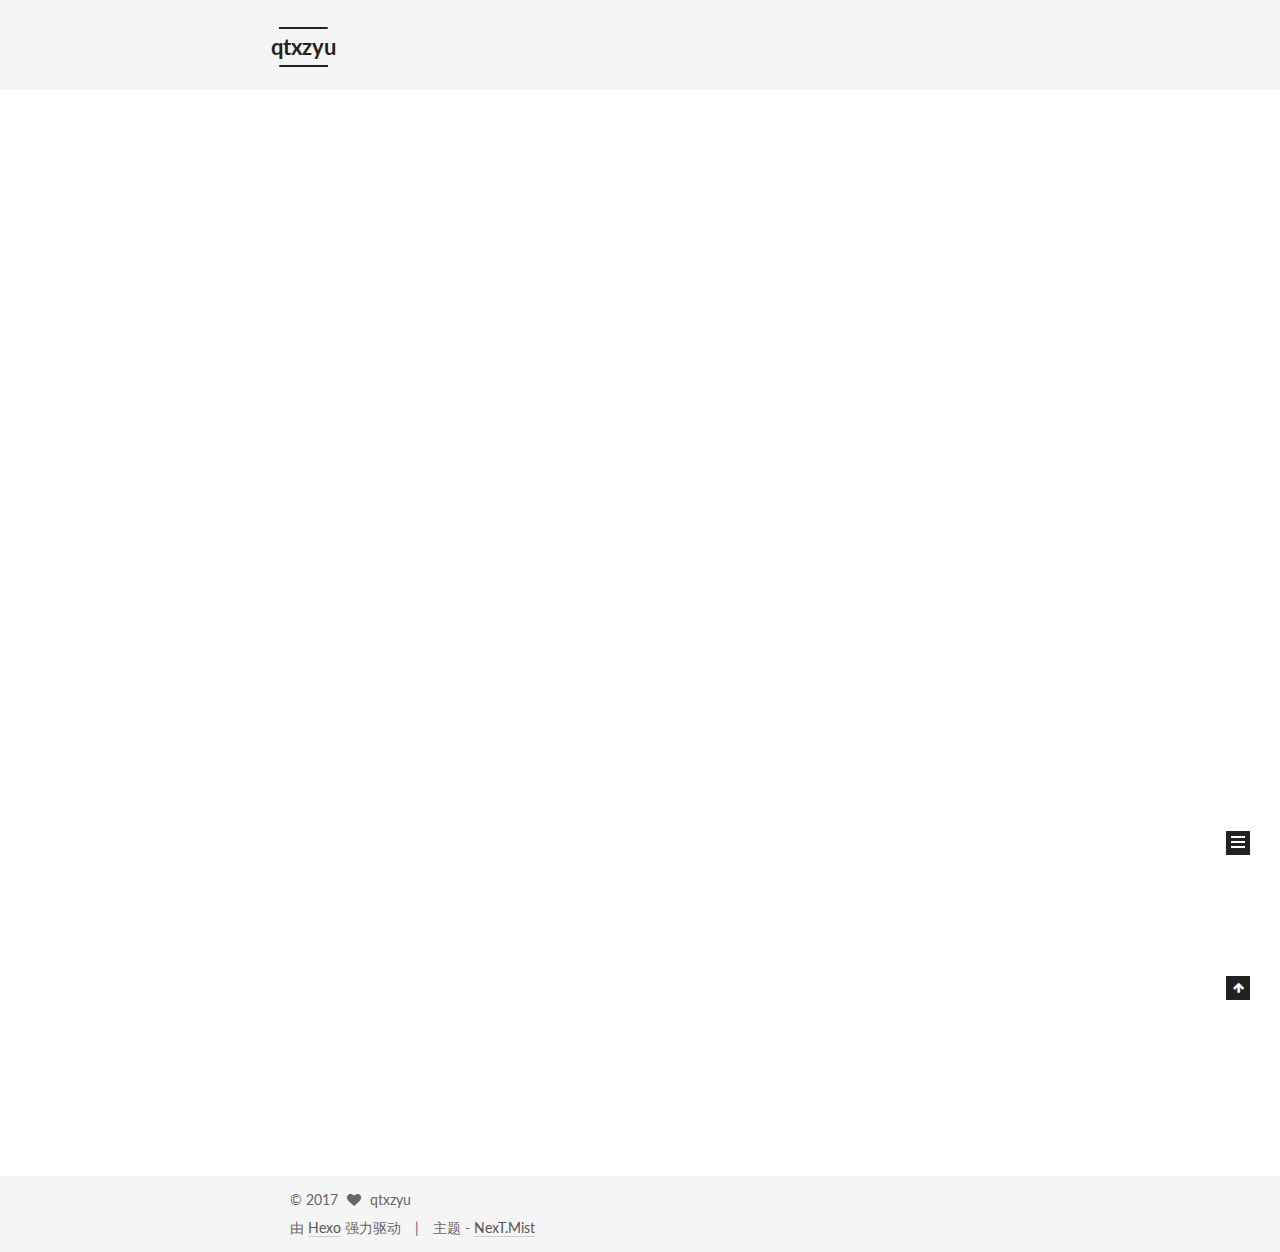
<file: index.html>
<!DOCTYPE html>



  


<html class="theme-next mist use-motion" lang="zh-Hans">
<head>
  <meta charset="UTF-8"/>
<meta http-equiv="X-UA-Compatible" content="IE=edge" />
<meta name="viewport" content="width=device-width, initial-scale=1, maximum-scale=1"/>
<meta name="theme-color" content="#222">









<meta http-equiv="Cache-Control" content="no-transform" />
<meta http-equiv="Cache-Control" content="no-siteapp" />















  
  
  <link href="/lib/fancybox/source/jquery.fancybox.css?v=2.1.5" rel="stylesheet" type="text/css" />




  
  
  
  

  
    
    
  

  

  

  

  

  
    
    
    <link href="//fonts.googleapis.com/css?family=Lato:300,300italic,400,400italic,700,700italic&subset=latin,latin-ext" rel="stylesheet" type="text/css">
  






<link href="/lib/font-awesome/css/font-awesome.min.css?v=4.6.2" rel="stylesheet" type="text/css" />

<link href="/css/main.css?v=5.1.2" rel="stylesheet" type="text/css" />


  <meta name="keywords" content="Hexo, NexT" />








  <link rel="shortcut icon" type="image/x-icon" href="/favicon.ico?v=5.1.2" />






<meta property="og:type" content="website">
<meta property="og:title" content="qtxzyu">
<meta property="og:url" content="http://yoursite.com/index.html">
<meta property="og:site_name" content="qtxzyu">
<meta property="og:locale" content="zh-Hans">
<meta name="twitter:card" content="summary">
<meta name="twitter:title" content="qtxzyu">



<script type="text/javascript" id="hexo.configurations">
  var NexT = window.NexT || {};
  var CONFIG = {
    root: '/',
    scheme: 'Mist',
    sidebar: {"position":"left","display":"post","offset":12,"offset_float":12,"b2t":false,"scrollpercent":false,"onmobile":false},
    fancybox: true,
    tabs: true,
    motion: true,
    duoshuo: {
      userId: '0',
      author: '博主'
    },
    algolia: {
      applicationID: '',
      apiKey: '',
      indexName: '',
      hits: {"per_page":10},
      labels: {"input_placeholder":"Search for Posts","hits_empty":"We didn't find any results for the search: ${query}","hits_stats":"${hits} results found in ${time} ms"}
    }
  };
</script>



  <link rel="canonical" href="http://yoursite.com/"/>





  <title>qtxzyu</title>
  














</head>

<body itemscope itemtype="http://schema.org/WebPage" lang="zh-Hans">

  
  
    
  

  <div class="container sidebar-position-left 
   page-home 
 ">
    <div class="headband"></div>

    <header id="header" class="header" itemscope itemtype="http://schema.org/WPHeader">
      <div class="header-inner"><div class="site-brand-wrapper">
  <div class="site-meta ">
    

    <div class="custom-logo-site-title">
      <a href="/"  class="brand" rel="start">
        <span class="logo-line-before"><i></i></span>
        <span class="site-title">qtxzyu</span>
        <span class="logo-line-after"><i></i></span>
      </a>
    </div>
      
        <p class="site-subtitle"></p>
      
  </div>

  <div class="site-nav-toggle">
    <button>
      <span class="btn-bar"></span>
      <span class="btn-bar"></span>
      <span class="btn-bar"></span>
    </button>
  </div>
</div>

<nav class="site-nav">
  

  
    <ul id="menu" class="menu">
      
        
        <li class="menu-item menu-item-home">
          <a href="/" rel="section">
            
              <i class="menu-item-icon fa fa-fw fa-home"></i> <br />
            
            首页
          </a>
        </li>
      
        
        <li class="menu-item menu-item-archives">
          <a href="/archives/" rel="section">
            
              <i class="menu-item-icon fa fa-fw fa-archive"></i> <br />
            
            归档
          </a>
        </li>
      
        
        <li class="menu-item menu-item-tags">
          <a href="/tags/" rel="section">
            
              <i class="menu-item-icon fa fa-fw fa-tags"></i> <br />
            
            标签
          </a>
        </li>
      

      
    </ul>
  

  
</nav>



 </div>
    </header>

    <main id="main" class="main">
      <div class="main-inner">
        <div class="content-wrap">
          <div id="content" class="content">
            
  <section id="posts" class="posts-expand">
    
      

  

  
  
  

  <article class="post post-type-normal" itemscope itemtype="http://schema.org/Article">
  
  
  
  <div class="post-block">
    <link itemprop="mainEntityOfPage" href="http://yoursite.com/2017/12/07/hello-world/">

    <span hidden itemprop="author" itemscope itemtype="http://schema.org/Person">
      <meta itemprop="name" content="qtxzyu">
      <meta itemprop="description" content="">
      <meta itemprop="image" content="/uploads/avatar.jpg">
    </span>

    <span hidden itemprop="publisher" itemscope itemtype="http://schema.org/Organization">
      <meta itemprop="name" content="qtxzyu">
    </span>

    
      <header class="post-header">

        
        
          <h1 class="post-title" itemprop="name headline">
                
                <a class="post-title-link" href="/2017/12/07/hello-world/" itemprop="url">Hello World</a></h1>
        

        <div class="post-meta">
          <span class="post-time">
            
              <span class="post-meta-item-icon">
                <i class="fa fa-calendar-o"></i>
              </span>
              
                <span class="post-meta-item-text">发表于</span>
              
              <time title="创建于" itemprop="dateCreated datePublished" datetime="2017-12-07T21:12:26+08:00">
                2017-12-07
              </time>
            

            

            
          </span>

          

          
            
          

          
          

          

          

          

        </div>
      </header>
    

    
    
    
    <div class="post-body" itemprop="articleBody">

      
      

      
        
          
            <p>Welcome to <a href="https://hexo.io/" target="_blank" rel="noopener">Hexo</a>! This is your very first post. Check <a href="https://hexo.io/docs/" target="_blank" rel="noopener">documentation</a> for more info. If you get any problems when using Hexo, you can find the answer in <a href="https://hexo.io/docs/troubleshooting.html" target="_blank" rel="noopener">troubleshooting</a> or you can ask me on <a href="https://github.com/hexojs/hexo/issues" target="_blank" rel="noopener">GitHub</a>.</p>
<h2 id="Quick-Start"><a href="#Quick-Start" class="headerlink" title="Quick Start"></a>Quick Start</h2><h3 id="Create-a-new-post"><a href="#Create-a-new-post" class="headerlink" title="Create a new post"></a>Create a new post</h3><figure class="highlight bash"><table><tr><td class="gutter"><pre><span class="line">1</span><br></pre></td><td class="code"><pre><span class="line">$ hexo new <span class="string">"My New Post"</span></span><br></pre></td></tr></table></figure>
<p>More info: <a href="https://hexo.io/docs/writing.html" target="_blank" rel="noopener">Writing</a></p>
<h3 id="Run-server"><a href="#Run-server" class="headerlink" title="Run server"></a>Run server</h3><figure class="highlight bash"><table><tr><td class="gutter"><pre><span class="line">1</span><br></pre></td><td class="code"><pre><span class="line">$ hexo server</span><br></pre></td></tr></table></figure>
<p>More info: <a href="https://hexo.io/docs/server.html" target="_blank" rel="noopener">Server</a></p>
<h3 id="Generate-static-files"><a href="#Generate-static-files" class="headerlink" title="Generate static files"></a>Generate static files</h3><figure class="highlight bash"><table><tr><td class="gutter"><pre><span class="line">1</span><br></pre></td><td class="code"><pre><span class="line">$ hexo generate</span><br></pre></td></tr></table></figure>
<p>More info: <a href="https://hexo.io/docs/generating.html" target="_blank" rel="noopener">Generating</a></p>
<h3 id="Deploy-to-remote-sites"><a href="#Deploy-to-remote-sites" class="headerlink" title="Deploy to remote sites"></a>Deploy to remote sites</h3><figure class="highlight bash"><table><tr><td class="gutter"><pre><span class="line">1</span><br></pre></td><td class="code"><pre><span class="line">$ hexo deploy</span><br></pre></td></tr></table></figure>
<p>More info: <a href="https://hexo.io/docs/deployment.html" target="_blank" rel="noopener">Deployment</a></p>

          
        
      
    </div>
    
    
    

    

    

    

    <footer class="post-footer">
      

      

      

      
      
        <div class="post-eof"></div>
      
    </footer>
  </div>
  
  
  
  </article>


    
  </section>

  


          </div>
          


          

        </div>
        
          
  
  <div class="sidebar-toggle">
    <div class="sidebar-toggle-line-wrap">
      <span class="sidebar-toggle-line sidebar-toggle-line-first"></span>
      <span class="sidebar-toggle-line sidebar-toggle-line-middle"></span>
      <span class="sidebar-toggle-line sidebar-toggle-line-last"></span>
    </div>
  </div>

  <aside id="sidebar" class="sidebar">
    
    <div class="sidebar-inner">

      

      

      <section class="site-overview sidebar-panel sidebar-panel-active">
        <div class="site-author motion-element" itemprop="author" itemscope itemtype="http://schema.org/Person">
          <img class="site-author-image" itemprop="image"
               src="/uploads/avatar.jpg"
               alt="qtxzyu" />
          <p class="site-author-name" itemprop="name">qtxzyu</p>
           
              <p class="site-description motion-element" itemprop="description"></p>
          
        </div>
        <nav class="site-state motion-element">

          
            <div class="site-state-item site-state-posts">
              <a href="/archives/">
                <span class="site-state-item-count">1</span>
                <span class="site-state-item-name">日志</span>
              </a>
            </div>
          

          

          

        </nav>

        

        <div class="links-of-author motion-element">
          
        </div>

        
        

        
        

        


      </section>

      

      

    </div>
  </aside>


        
      </div>
    </main>

    <footer id="footer" class="footer">
      <div class="footer-inner">
        <div class="copyright" >
  
  &copy; 
  <span itemprop="copyrightYear">2017</span>
  <span class="with-love">
    <i class="fa fa-heart"></i>
  </span>
  <span class="author" itemprop="copyrightHolder">qtxzyu</span>
</div>


<div class="powered-by">
  由 <a class="theme-link" href="https://hexo.io">Hexo</a> 强力驱动
</div>

<div class="theme-info">
  主题 -
  <a class="theme-link" href="https://github.com/iissnan/hexo-theme-next">
    NexT.Mist
  </a>
</div>


        

        
      </div>
    </footer>

    
      <div class="back-to-top">
        <i class="fa fa-arrow-up"></i>
        
      </div>
    

  </div>

  

<script type="text/javascript">
  if (Object.prototype.toString.call(window.Promise) !== '[object Function]') {
    window.Promise = null;
  }
</script>









  












  
  <script type="text/javascript" src="/lib/jquery/index.js?v=2.1.3"></script>

  
  <script type="text/javascript" src="/lib/fastclick/lib/fastclick.min.js?v=1.0.6"></script>

  
  <script type="text/javascript" src="/lib/jquery_lazyload/jquery.lazyload.js?v=1.9.7"></script>

  
  <script type="text/javascript" src="/lib/velocity/velocity.min.js?v=1.2.1"></script>

  
  <script type="text/javascript" src="/lib/velocity/velocity.ui.min.js?v=1.2.1"></script>

  
  <script type="text/javascript" src="/lib/fancybox/source/jquery.fancybox.pack.js?v=2.1.5"></script>


  


  <script type="text/javascript" src="/js/src/utils.js?v=5.1.2"></script>

  <script type="text/javascript" src="/js/src/motion.js?v=5.1.2"></script>



  
  

  
    <script type="text/javascript" src="/js/src/scrollspy.js?v=5.1.2"></script>
<script type="text/javascript" src="/js/src/post-details.js?v=5.1.2"></script>

  

  


  <script type="text/javascript" src="/js/src/bootstrap.js?v=5.1.2"></script>



  


  




	





  





  






  





  

  

  

  

  

  

</body>
</html>
</file>
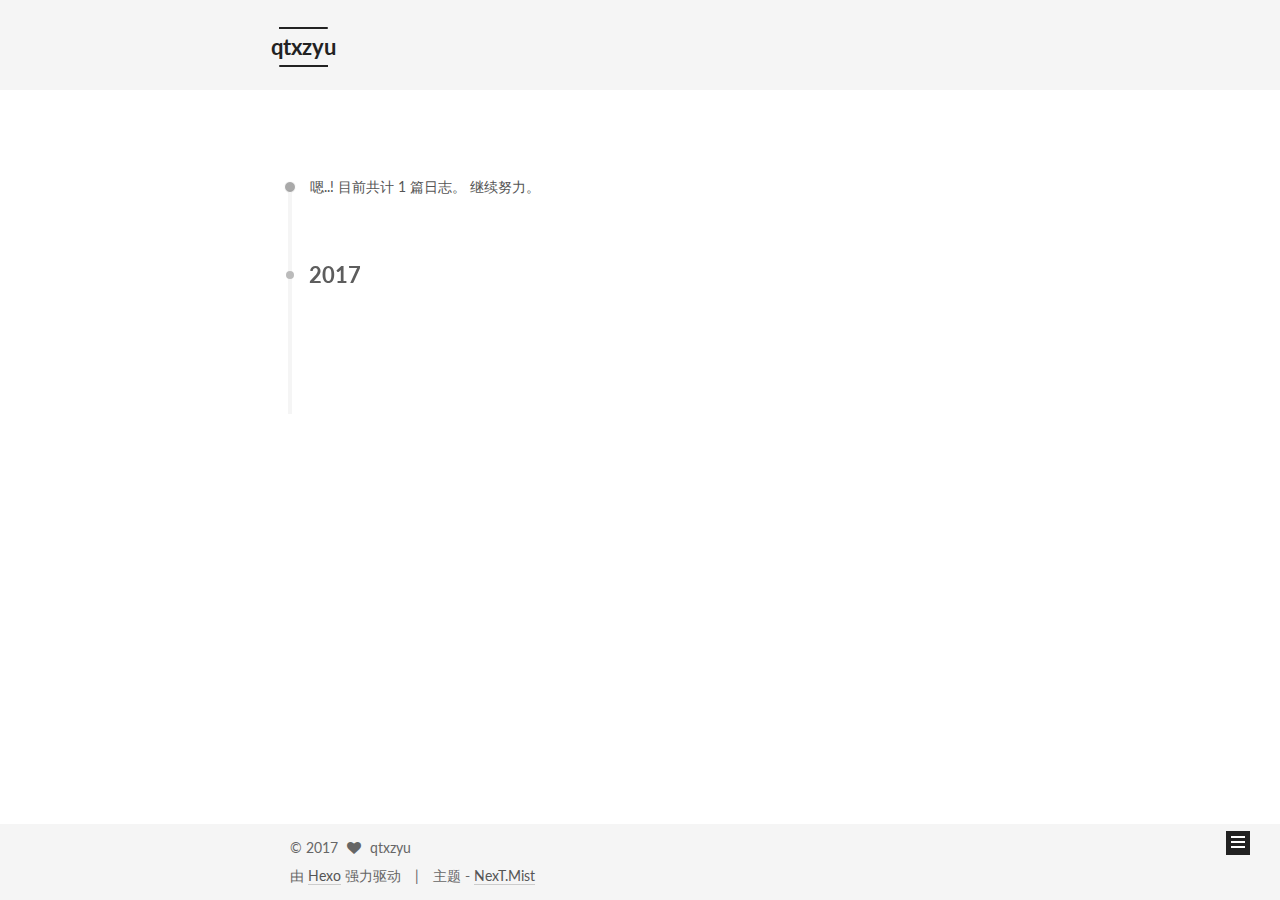
<file: archives/index.html>
<!DOCTYPE html>



  


<html class="theme-next mist use-motion" lang="zh-Hans">
<head>
  <meta charset="UTF-8"/>
<meta http-equiv="X-UA-Compatible" content="IE=edge" />
<meta name="viewport" content="width=device-width, initial-scale=1, maximum-scale=1"/>
<meta name="theme-color" content="#222">









<meta http-equiv="Cache-Control" content="no-transform" />
<meta http-equiv="Cache-Control" content="no-siteapp" />















  
  
  <link href="/lib/fancybox/source/jquery.fancybox.css?v=2.1.5" rel="stylesheet" type="text/css" />




  
  
  
  

  
    
    
  

  

  

  

  

  
    
    
    <link href="//fonts.googleapis.com/css?family=Lato:300,300italic,400,400italic,700,700italic&subset=latin,latin-ext" rel="stylesheet" type="text/css">
  






<link href="/lib/font-awesome/css/font-awesome.min.css?v=4.6.2" rel="stylesheet" type="text/css" />

<link href="/css/main.css?v=5.1.2" rel="stylesheet" type="text/css" />


  <meta name="keywords" content="Hexo, NexT" />








  <link rel="shortcut icon" type="image/x-icon" href="/favicon.ico?v=5.1.2" />






<meta property="og:type" content="website">
<meta property="og:title" content="qtxzyu">
<meta property="og:url" content="http://yoursite.com/archives/index.html">
<meta property="og:site_name" content="qtxzyu">
<meta property="og:locale" content="zh-Hans">
<meta name="twitter:card" content="summary">
<meta name="twitter:title" content="qtxzyu">



<script type="text/javascript" id="hexo.configurations">
  var NexT = window.NexT || {};
  var CONFIG = {
    root: '/',
    scheme: 'Mist',
    sidebar: {"position":"left","display":"post","offset":12,"offset_float":12,"b2t":false,"scrollpercent":false,"onmobile":false},
    fancybox: true,
    tabs: true,
    motion: true,
    duoshuo: {
      userId: '0',
      author: '博主'
    },
    algolia: {
      applicationID: '',
      apiKey: '',
      indexName: '',
      hits: {"per_page":10},
      labels: {"input_placeholder":"Search for Posts","hits_empty":"We didn't find any results for the search: ${query}","hits_stats":"${hits} results found in ${time} ms"}
    }
  };
</script>



  <link rel="canonical" href="http://yoursite.com/archives/"/>





  <title>归档 | qtxzyu</title>
  














</head>

<body itemscope itemtype="http://schema.org/WebPage" lang="zh-Hans">

  
  
    
  

  <div class="container sidebar-position-left  page-archive  ">
    <div class="headband"></div>

    <header id="header" class="header" itemscope itemtype="http://schema.org/WPHeader">
      <div class="header-inner"><div class="site-brand-wrapper">
  <div class="site-meta ">
    

    <div class="custom-logo-site-title">
      <a href="/"  class="brand" rel="start">
        <span class="logo-line-before"><i></i></span>
        <span class="site-title">qtxzyu</span>
        <span class="logo-line-after"><i></i></span>
      </a>
    </div>
      
        <p class="site-subtitle"></p>
      
  </div>

  <div class="site-nav-toggle">
    <button>
      <span class="btn-bar"></span>
      <span class="btn-bar"></span>
      <span class="btn-bar"></span>
    </button>
  </div>
</div>

<nav class="site-nav">
  

  
    <ul id="menu" class="menu">
      
        
        <li class="menu-item menu-item-home">
          <a href="/" rel="section">
            
              <i class="menu-item-icon fa fa-fw fa-home"></i> <br />
            
            首页
          </a>
        </li>
      
        
        <li class="menu-item menu-item-archives">
          <a href="/archives/" rel="section">
            
              <i class="menu-item-icon fa fa-fw fa-archive"></i> <br />
            
            归档
          </a>
        </li>
      
        
        <li class="menu-item menu-item-tags">
          <a href="/tags/" rel="section">
            
              <i class="menu-item-icon fa fa-fw fa-tags"></i> <br />
            
            标签
          </a>
        </li>
      

      
    </ul>
  

  
</nav>



 </div>
    </header>

    <main id="main" class="main">
      <div class="main-inner">
        <div class="content-wrap">
          <div id="content" class="content">
            

  
  
  
  <div class="post-block archive">
    <div id="posts" class="posts-collapse">
      <span class="archive-move-on"></span>

      <span class="archive-page-counter">
        
        
        
          
        
        嗯..! 目前共计 1 篇日志。 继续努力。
      </span>

      

        
        
        

        
          
          <div class="collection-title">
            <h2 class="archive-year motion-element" id="archive-year-2017">2017</h2>
          </div>
        
        

        

  <article class="post post-type-normal" itemscope itemtype="http://schema.org/Article">
    <header class="post-header">

      <h2 class="post-title">
        
            <a class="post-title-link" href="/2017/12/07/hello-world/" itemprop="url">
              
                <span itemprop="name">Hello World</span>
              
            </a>
        
      </h2>

      <div class="post-meta">
        <time class="post-time" itemprop="dateCreated"
              datetime="2017-12-07T21:12:26+08:00"
              content="2017-12-07" >
          12-07
        </time>
      </div>

    </header>
  </article>



      

    </div>
  </div>
  
  
  

  



          </div>
          


          

        </div>
        
          
  
  <div class="sidebar-toggle">
    <div class="sidebar-toggle-line-wrap">
      <span class="sidebar-toggle-line sidebar-toggle-line-first"></span>
      <span class="sidebar-toggle-line sidebar-toggle-line-middle"></span>
      <span class="sidebar-toggle-line sidebar-toggle-line-last"></span>
    </div>
  </div>

  <aside id="sidebar" class="sidebar">
    
    <div class="sidebar-inner">

      

      

      <section class="site-overview sidebar-panel sidebar-panel-active">
        <div class="site-author motion-element" itemprop="author" itemscope itemtype="http://schema.org/Person">
          <img class="site-author-image" itemprop="image"
               src="/uploads/avatar.jpg"
               alt="qtxzyu" />
          <p class="site-author-name" itemprop="name">qtxzyu</p>
           
              <p class="site-description motion-element" itemprop="description"></p>
          
        </div>
        <nav class="site-state motion-element">

          
            <div class="site-state-item site-state-posts">
              <a href="/archives/">
                <span class="site-state-item-count">1</span>
                <span class="site-state-item-name">日志</span>
              </a>
            </div>
          

          

          

        </nav>

        

        <div class="links-of-author motion-element">
          
        </div>

        
        

        
        

        


      </section>

      

      

    </div>
  </aside>


        
      </div>
    </main>

    <footer id="footer" class="footer">
      <div class="footer-inner">
        <div class="copyright" >
  
  &copy; 
  <span itemprop="copyrightYear">2017</span>
  <span class="with-love">
    <i class="fa fa-heart"></i>
  </span>
  <span class="author" itemprop="copyrightHolder">qtxzyu</span>
</div>


<div class="powered-by">
  由 <a class="theme-link" href="https://hexo.io">Hexo</a> 强力驱动
</div>

<div class="theme-info">
  主题 -
  <a class="theme-link" href="https://github.com/iissnan/hexo-theme-next">
    NexT.Mist
  </a>
</div>


        

        
      </div>
    </footer>

    
      <div class="back-to-top">
        <i class="fa fa-arrow-up"></i>
        
      </div>
    

  </div>

  

<script type="text/javascript">
  if (Object.prototype.toString.call(window.Promise) !== '[object Function]') {
    window.Promise = null;
  }
</script>









  












  
  <script type="text/javascript" src="/lib/jquery/index.js?v=2.1.3"></script>

  
  <script type="text/javascript" src="/lib/fastclick/lib/fastclick.min.js?v=1.0.6"></script>

  
  <script type="text/javascript" src="/lib/jquery_lazyload/jquery.lazyload.js?v=1.9.7"></script>

  
  <script type="text/javascript" src="/lib/velocity/velocity.min.js?v=1.2.1"></script>

  
  <script type="text/javascript" src="/lib/velocity/velocity.ui.min.js?v=1.2.1"></script>

  
  <script type="text/javascript" src="/lib/fancybox/source/jquery.fancybox.pack.js?v=2.1.5"></script>


  


  <script type="text/javascript" src="/js/src/utils.js?v=5.1.2"></script>

  <script type="text/javascript" src="/js/src/motion.js?v=5.1.2"></script>



  
  

  
  
    <script type="text/javascript" id="motion.page.archive">
      $('.archive-year').velocity('transition.slideLeftIn');
    </script>
  


  


  <script type="text/javascript" src="/js/src/bootstrap.js?v=5.1.2"></script>



  


  




	





  





  






  





  

  

  

  

  

  

</body>
</html>
</file>
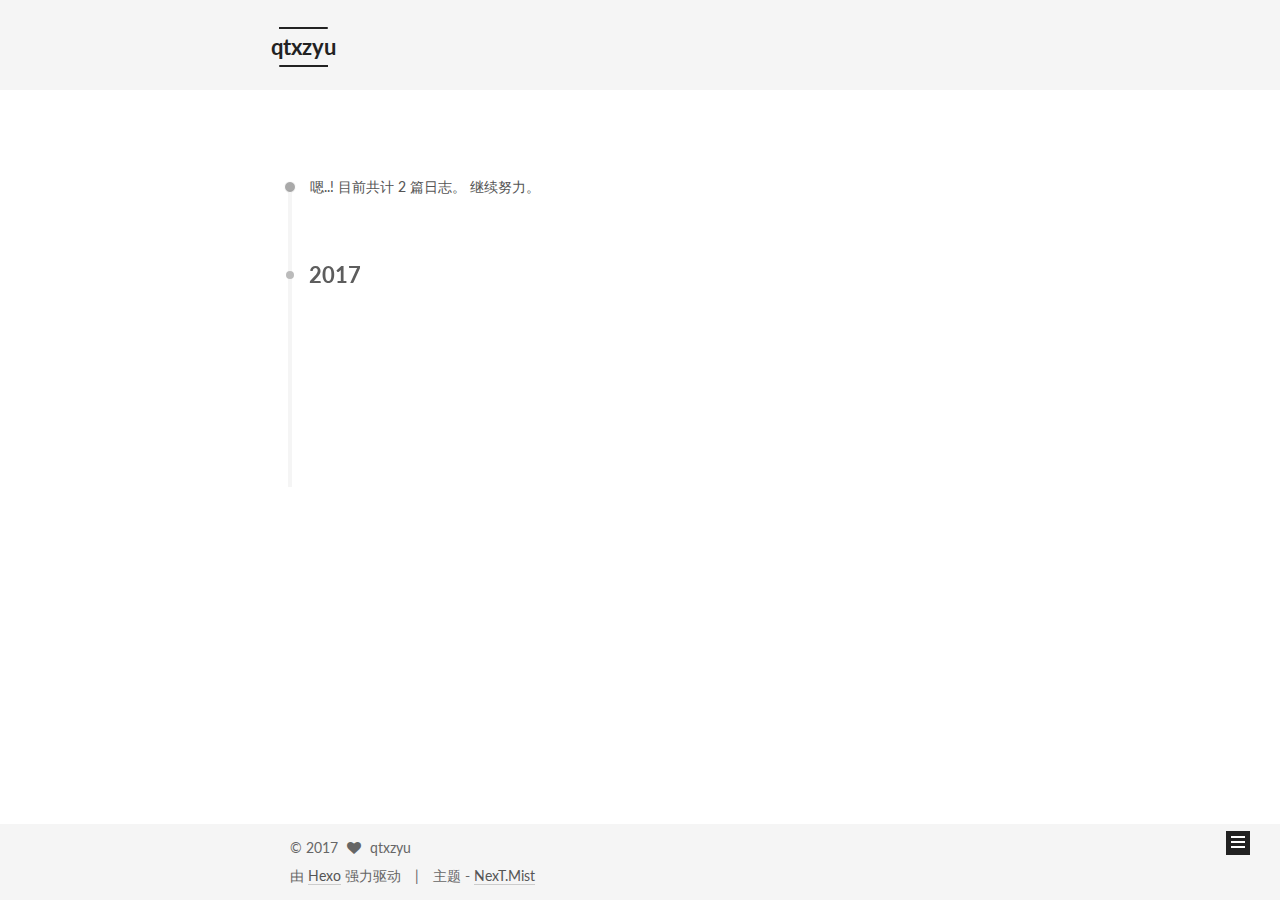
<file: archives/2017/index.html>
<!DOCTYPE html>



  


<html class="theme-next mist use-motion" lang="zh-Hans">
<head>
  <meta charset="UTF-8"/>
<meta http-equiv="X-UA-Compatible" content="IE=edge" />
<meta name="viewport" content="width=device-width, initial-scale=1, maximum-scale=1"/>
<meta name="theme-color" content="#222">









<meta http-equiv="Cache-Control" content="no-transform" />
<meta http-equiv="Cache-Control" content="no-siteapp" />















  
  
  <link href="/lib/fancybox/source/jquery.fancybox.css?v=2.1.5" rel="stylesheet" type="text/css" />




  
  
  
  

  
    
    
  

  

  

  

  

  
    
    
    <link href="//fonts.googleapis.com/css?family=Lato:300,300italic,400,400italic,700,700italic&subset=latin,latin-ext" rel="stylesheet" type="text/css">
  






<link href="/lib/font-awesome/css/font-awesome.min.css?v=4.6.2" rel="stylesheet" type="text/css" />

<link href="/css/main.css?v=5.1.2" rel="stylesheet" type="text/css" />


  <meta name="keywords" content="Hexo, NexT" />








  <link rel="shortcut icon" type="image/x-icon" href="/favicon.ico?v=5.1.2" />






<meta property="og:type" content="website">
<meta property="og:title" content="qtxzyu">
<meta property="og:url" content="http://yoursite.com/archives/2017/index.html">
<meta property="og:site_name" content="qtxzyu">
<meta property="og:locale" content="zh-Hans">
<meta name="twitter:card" content="summary">
<meta name="twitter:title" content="qtxzyu">



<script type="text/javascript" id="hexo.configurations">
  var NexT = window.NexT || {};
  var CONFIG = {
    root: '/',
    scheme: 'Mist',
    sidebar: {"position":"left","display":"post","offset":12,"offset_float":12,"b2t":false,"scrollpercent":false,"onmobile":false},
    fancybox: true,
    tabs: true,
    motion: true,
    duoshuo: {
      userId: '0',
      author: '博主'
    },
    algolia: {
      applicationID: '',
      apiKey: '',
      indexName: '',
      hits: {"per_page":10},
      labels: {"input_placeholder":"Search for Posts","hits_empty":"We didn't find any results for the search: ${query}","hits_stats":"${hits} results found in ${time} ms"}
    }
  };
</script>



  <link rel="canonical" href="http://yoursite.com/archives/2017/"/>





  <title>归档 | qtxzyu</title>
  














</head>

<body itemscope itemtype="http://schema.org/WebPage" lang="zh-Hans">

  
  
    
  

  <div class="container sidebar-position-left  page-archive  ">
    <div class="headband"></div>

    <header id="header" class="header" itemscope itemtype="http://schema.org/WPHeader">
      <div class="header-inner"><div class="site-brand-wrapper">
  <div class="site-meta ">
    

    <div class="custom-logo-site-title">
      <a href="/"  class="brand" rel="start">
        <span class="logo-line-before"><i></i></span>
        <span class="site-title">qtxzyu</span>
        <span class="logo-line-after"><i></i></span>
      </a>
    </div>
      
        <p class="site-subtitle"></p>
      
  </div>

  <div class="site-nav-toggle">
    <button>
      <span class="btn-bar"></span>
      <span class="btn-bar"></span>
      <span class="btn-bar"></span>
    </button>
  </div>
</div>

<nav class="site-nav">
  

  
    <ul id="menu" class="menu">
      
        
        <li class="menu-item menu-item-home">
          <a href="/" rel="section">
            
              <i class="menu-item-icon fa fa-fw fa-home"></i> <br />
            
            首页
          </a>
        </li>
      
        
        <li class="menu-item menu-item-archives">
          <a href="/archives/" rel="section">
            
              <i class="menu-item-icon fa fa-fw fa-archive"></i> <br />
            
            归档
          </a>
        </li>
      
        
        <li class="menu-item menu-item-tags">
          <a href="/tags/" rel="section">
            
              <i class="menu-item-icon fa fa-fw fa-tags"></i> <br />
            
            标签
          </a>
        </li>
      

      
    </ul>
  

  
</nav>



 </div>
    </header>

    <main id="main" class="main">
      <div class="main-inner">
        <div class="content-wrap">
          <div id="content" class="content">
            

  
  
  
  <div class="post-block archive">
    <div id="posts" class="posts-collapse">
      <span class="archive-move-on"></span>

      <span class="archive-page-counter">
        
        
        
          
        
        嗯..! 目前共计 2 篇日志。 继续努力。
      </span>

      

        
        
        

        
          
          <div class="collection-title">
            <h2 class="archive-year motion-element" id="archive-year-2017">2017</h2>
          </div>
        
        

        

  <article class="post post-type-normal" itemscope itemtype="http://schema.org/Article">
    <header class="post-header">

      <h2 class="post-title">
        
            <a class="post-title-link" href="/2017/12/12/Processing-data-for-machine-learning/" itemprop="url">
              
                <span itemprop="name">Processing data for machine learning</span>
              
            </a>
        
      </h2>

      <div class="post-meta">
        <time class="post-time" itemprop="dateCreated"
              datetime="2017-12-12T19:46:12+08:00"
              content="2017-12-12" >
          12-12
        </time>
      </div>

    </header>
  </article>



      

        
        
        

        
        

        

  <article class="post post-type-normal" itemscope itemtype="http://schema.org/Article">
    <header class="post-header">

      <h2 class="post-title">
        
            <a class="post-title-link" href="/2017/12/07/hello-world/" itemprop="url">
              
                <span itemprop="name">Hello World</span>
              
            </a>
        
      </h2>

      <div class="post-meta">
        <time class="post-time" itemprop="dateCreated"
              datetime="2017-12-07T21:12:26+08:00"
              content="2017-12-07" >
          12-07
        </time>
      </div>

    </header>
  </article>



      

    </div>
  </div>
  
  
  

  



          </div>
          


          

        </div>
        
          
  
  <div class="sidebar-toggle">
    <div class="sidebar-toggle-line-wrap">
      <span class="sidebar-toggle-line sidebar-toggle-line-first"></span>
      <span class="sidebar-toggle-line sidebar-toggle-line-middle"></span>
      <span class="sidebar-toggle-line sidebar-toggle-line-last"></span>
    </div>
  </div>

  <aside id="sidebar" class="sidebar">
    
    <div class="sidebar-inner">

      

      

      <section class="site-overview sidebar-panel sidebar-panel-active">
        <div class="site-author motion-element" itemprop="author" itemscope itemtype="http://schema.org/Person">
          <img class="site-author-image" itemprop="image"
               src="/uploads/avatar.jpg"
               alt="qtxzyu" />
          <p class="site-author-name" itemprop="name">qtxzyu</p>
           
              <p class="site-description motion-element" itemprop="description"></p>
          
        </div>
        <nav class="site-state motion-element">

          
            <div class="site-state-item site-state-posts">
              <a href="/archives/">
                <span class="site-state-item-count">2</span>
                <span class="site-state-item-name">日志</span>
              </a>
            </div>
          

          

          
            
            
            <div class="site-state-item site-state-tags">
              
                <span class="site-state-item-count">1</span>
                <span class="site-state-item-name">标签</span>
              
            </div>
          

        </nav>

        

        <div class="links-of-author motion-element">
          
        </div>

        
        

        
        

        


      </section>

      

      

    </div>
  </aside>


        
      </div>
    </main>

    <footer id="footer" class="footer">
      <div class="footer-inner">
        <div class="copyright" >
  
  &copy; 
  <span itemprop="copyrightYear">2017</span>
  <span class="with-love">
    <i class="fa fa-heart"></i>
  </span>
  <span class="author" itemprop="copyrightHolder">qtxzyu</span>
</div>


<div class="powered-by">
  由 <a class="theme-link" href="https://hexo.io">Hexo</a> 强力驱动
</div>

<div class="theme-info">
  主题 -
  <a class="theme-link" href="https://github.com/iissnan/hexo-theme-next">
    NexT.Mist
  </a>
</div>


        

        
      </div>
    </footer>

    
      <div class="back-to-top">
        <i class="fa fa-arrow-up"></i>
        
      </div>
    

  </div>

  

<script type="text/javascript">
  if (Object.prototype.toString.call(window.Promise) !== '[object Function]') {
    window.Promise = null;
  }
</script>









  












  
  <script type="text/javascript" src="/lib/jquery/index.js?v=2.1.3"></script>

  
  <script type="text/javascript" src="/lib/fastclick/lib/fastclick.min.js?v=1.0.6"></script>

  
  <script type="text/javascript" src="/lib/jquery_lazyload/jquery.lazyload.js?v=1.9.7"></script>

  
  <script type="text/javascript" src="/lib/velocity/velocity.min.js?v=1.2.1"></script>

  
  <script type="text/javascript" src="/lib/velocity/velocity.ui.min.js?v=1.2.1"></script>

  
  <script type="text/javascript" src="/lib/fancybox/source/jquery.fancybox.pack.js?v=2.1.5"></script>


  


  <script type="text/javascript" src="/js/src/utils.js?v=5.1.2"></script>

  <script type="text/javascript" src="/js/src/motion.js?v=5.1.2"></script>



  
  

  
  
    <script type="text/javascript" id="motion.page.archive">
      $('.archive-year').velocity('transition.slideLeftIn');
    </script>
  


  


  <script type="text/javascript" src="/js/src/bootstrap.js?v=5.1.2"></script>



  


  




	





  





  






  





  

  

  

  

  

  

</body>
</html>
</file>
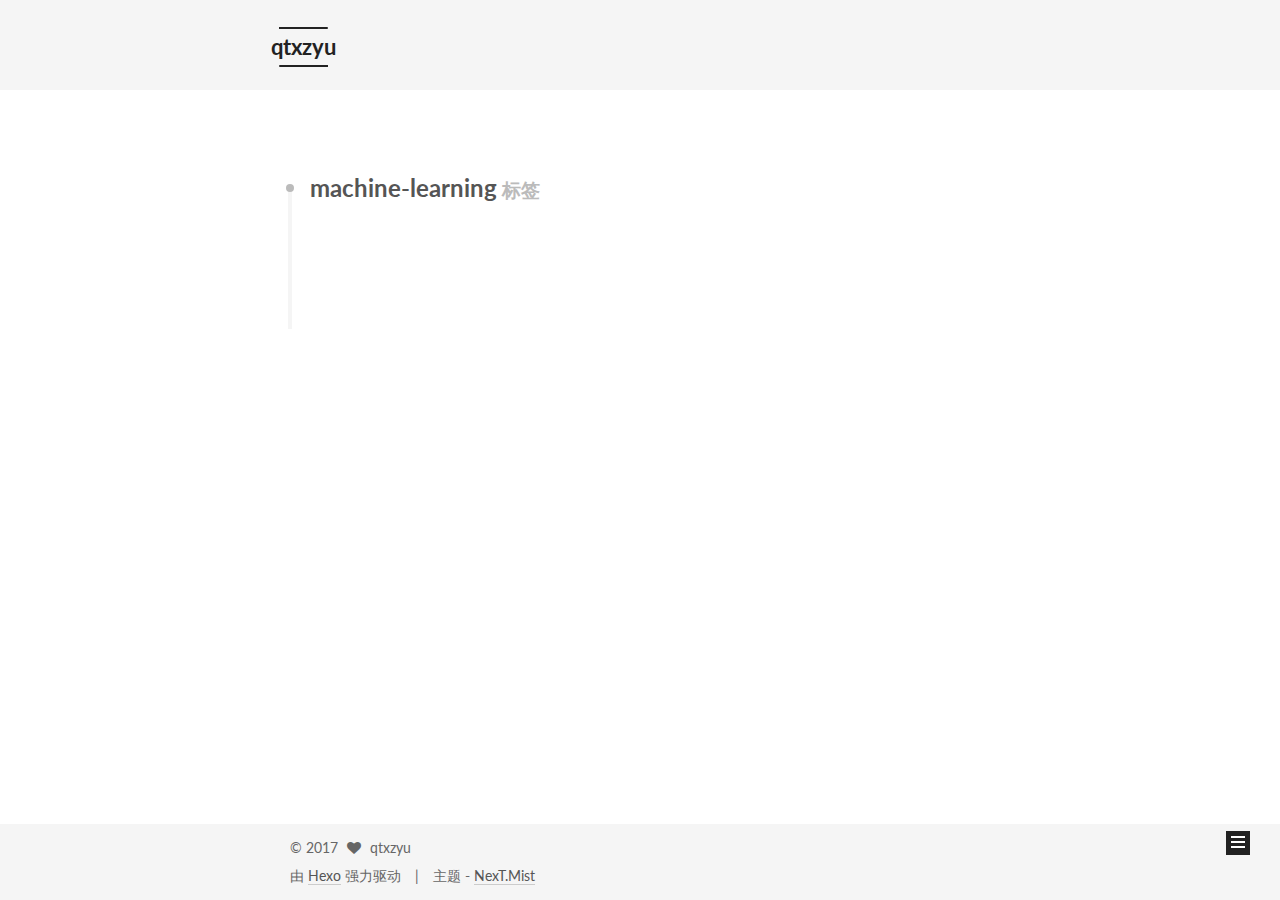
<file: tags/machine-learning/index.html>
<!DOCTYPE html>



  


<html class="theme-next mist use-motion" lang="zh-Hans">
<head>
  <meta charset="UTF-8"/>
<meta http-equiv="X-UA-Compatible" content="IE=edge" />
<meta name="viewport" content="width=device-width, initial-scale=1, maximum-scale=1"/>
<meta name="theme-color" content="#222">









<meta http-equiv="Cache-Control" content="no-transform" />
<meta http-equiv="Cache-Control" content="no-siteapp" />















  
  
  <link href="/lib/fancybox/source/jquery.fancybox.css?v=2.1.5" rel="stylesheet" type="text/css" />




  
  
  
  

  
    
    
  

  

  

  

  

  
    
    
    <link href="//fonts.googleapis.com/css?family=Lato:300,300italic,400,400italic,700,700italic&subset=latin,latin-ext" rel="stylesheet" type="text/css">
  






<link href="/lib/font-awesome/css/font-awesome.min.css?v=4.6.2" rel="stylesheet" type="text/css" />

<link href="/css/main.css?v=5.1.2" rel="stylesheet" type="text/css" />


  <meta name="keywords" content="Hexo, NexT" />








  <link rel="shortcut icon" type="image/x-icon" href="/favicon.ico?v=5.1.2" />






<meta property="og:type" content="website">
<meta property="og:title" content="qtxzyu">
<meta property="og:url" content="http://yoursite.com/tags/machine-learning/index.html">
<meta property="og:site_name" content="qtxzyu">
<meta property="og:locale" content="zh-Hans">
<meta name="twitter:card" content="summary">
<meta name="twitter:title" content="qtxzyu">



<script type="text/javascript" id="hexo.configurations">
  var NexT = window.NexT || {};
  var CONFIG = {
    root: '/',
    scheme: 'Mist',
    sidebar: {"position":"left","display":"post","offset":12,"offset_float":12,"b2t":false,"scrollpercent":false,"onmobile":false},
    fancybox: true,
    tabs: true,
    motion: true,
    duoshuo: {
      userId: '0',
      author: '博主'
    },
    algolia: {
      applicationID: '',
      apiKey: '',
      indexName: '',
      hits: {"per_page":10},
      labels: {"input_placeholder":"Search for Posts","hits_empty":"We didn't find any results for the search: ${query}","hits_stats":"${hits} results found in ${time} ms"}
    }
  };
</script>



  <link rel="canonical" href="http://yoursite.com/tags/machine-learning/"/>





  <title>标签: machine-learning | qtxzyu</title>
  














</head>

<body itemscope itemtype="http://schema.org/WebPage" lang="zh-Hans">

  
  
    
  

  <div class="container sidebar-position-left  ">
    <div class="headband"></div>

    <header id="header" class="header" itemscope itemtype="http://schema.org/WPHeader">
      <div class="header-inner"><div class="site-brand-wrapper">
  <div class="site-meta ">
    

    <div class="custom-logo-site-title">
      <a href="/"  class="brand" rel="start">
        <span class="logo-line-before"><i></i></span>
        <span class="site-title">qtxzyu</span>
        <span class="logo-line-after"><i></i></span>
      </a>
    </div>
      
        <p class="site-subtitle"></p>
      
  </div>

  <div class="site-nav-toggle">
    <button>
      <span class="btn-bar"></span>
      <span class="btn-bar"></span>
      <span class="btn-bar"></span>
    </button>
  </div>
</div>

<nav class="site-nav">
  

  
    <ul id="menu" class="menu">
      
        
        <li class="menu-item menu-item-home">
          <a href="/" rel="section">
            
              <i class="menu-item-icon fa fa-fw fa-home"></i> <br />
            
            首页
          </a>
        </li>
      
        
        <li class="menu-item menu-item-archives">
          <a href="/archives/" rel="section">
            
              <i class="menu-item-icon fa fa-fw fa-archive"></i> <br />
            
            归档
          </a>
        </li>
      
        
        <li class="menu-item menu-item-tags">
          <a href="/tags/" rel="section">
            
              <i class="menu-item-icon fa fa-fw fa-tags"></i> <br />
            
            标签
          </a>
        </li>
      

      
    </ul>
  

  
</nav>



 </div>
    </header>

    <main id="main" class="main">
      <div class="main-inner">
        <div class="content-wrap">
          <div id="content" class="content">
            

  
  
  
  <div class="post-block tag">

    <div id="posts" class="posts-collapse">
      <div class="collection-title">
        <h1>machine-learning<small>标签</small>
        </h1>
      </div>

      
        

  <article class="post post-type-normal" itemscope itemtype="http://schema.org/Article">
    <header class="post-header">

      <h2 class="post-title">
        
            <a class="post-title-link" href="/2017/12/12/Processing-data-for-machine-learning/" itemprop="url">
              
                <span itemprop="name">Processing data for machine learning</span>
              
            </a>
        
      </h2>

      <div class="post-meta">
        <time class="post-time" itemprop="dateCreated"
              datetime="2017-12-12T19:46:12+08:00"
              content="2017-12-12" >
          12-12
        </time>
      </div>

    </header>
  </article>


      
    </div>

  </div>
  
  
  

  


          </div>
          


          

        </div>
        
          
  
  <div class="sidebar-toggle">
    <div class="sidebar-toggle-line-wrap">
      <span class="sidebar-toggle-line sidebar-toggle-line-first"></span>
      <span class="sidebar-toggle-line sidebar-toggle-line-middle"></span>
      <span class="sidebar-toggle-line sidebar-toggle-line-last"></span>
    </div>
  </div>

  <aside id="sidebar" class="sidebar">
    
    <div class="sidebar-inner">

      

      

      <section class="site-overview sidebar-panel sidebar-panel-active">
        <div class="site-author motion-element" itemprop="author" itemscope itemtype="http://schema.org/Person">
          <img class="site-author-image" itemprop="image"
               src="/uploads/avatar.jpg"
               alt="qtxzyu" />
          <p class="site-author-name" itemprop="name">qtxzyu</p>
           
              <p class="site-description motion-element" itemprop="description"></p>
          
        </div>
        <nav class="site-state motion-element">

          
            <div class="site-state-item site-state-posts">
              <a href="/archives/">
                <span class="site-state-item-count">2</span>
                <span class="site-state-item-name">日志</span>
              </a>
            </div>
          

          

          
            
            
            <div class="site-state-item site-state-tags">
              
                <span class="site-state-item-count">1</span>
                <span class="site-state-item-name">标签</span>
              
            </div>
          

        </nav>

        

        <div class="links-of-author motion-element">
          
        </div>

        
        

        
        

        


      </section>

      

      

    </div>
  </aside>


        
      </div>
    </main>

    <footer id="footer" class="footer">
      <div class="footer-inner">
        <div class="copyright" >
  
  &copy; 
  <span itemprop="copyrightYear">2017</span>
  <span class="with-love">
    <i class="fa fa-heart"></i>
  </span>
  <span class="author" itemprop="copyrightHolder">qtxzyu</span>
</div>


<div class="powered-by">
  由 <a class="theme-link" href="https://hexo.io">Hexo</a> 强力驱动
</div>

<div class="theme-info">
  主题 -
  <a class="theme-link" href="https://github.com/iissnan/hexo-theme-next">
    NexT.Mist
  </a>
</div>


        

        
      </div>
    </footer>

    
      <div class="back-to-top">
        <i class="fa fa-arrow-up"></i>
        
      </div>
    

  </div>

  

<script type="text/javascript">
  if (Object.prototype.toString.call(window.Promise) !== '[object Function]') {
    window.Promise = null;
  }
</script>









  












  
  <script type="text/javascript" src="/lib/jquery/index.js?v=2.1.3"></script>

  
  <script type="text/javascript" src="/lib/fastclick/lib/fastclick.min.js?v=1.0.6"></script>

  
  <script type="text/javascript" src="/lib/jquery_lazyload/jquery.lazyload.js?v=1.9.7"></script>

  
  <script type="text/javascript" src="/lib/velocity/velocity.min.js?v=1.2.1"></script>

  
  <script type="text/javascript" src="/lib/velocity/velocity.ui.min.js?v=1.2.1"></script>

  
  <script type="text/javascript" src="/lib/fancybox/source/jquery.fancybox.pack.js?v=2.1.5"></script>


  


  <script type="text/javascript" src="/js/src/utils.js?v=5.1.2"></script>

  <script type="text/javascript" src="/js/src/motion.js?v=5.1.2"></script>



  
  

  
    <script type="text/javascript" src="/js/src/scrollspy.js?v=5.1.2"></script>
<script type="text/javascript" src="/js/src/post-details.js?v=5.1.2"></script>

  

  


  <script type="text/javascript" src="/js/src/bootstrap.js?v=5.1.2"></script>



  


  




	





  





  






  





  

  

  

  

  

  

</body>
</html>
</file>
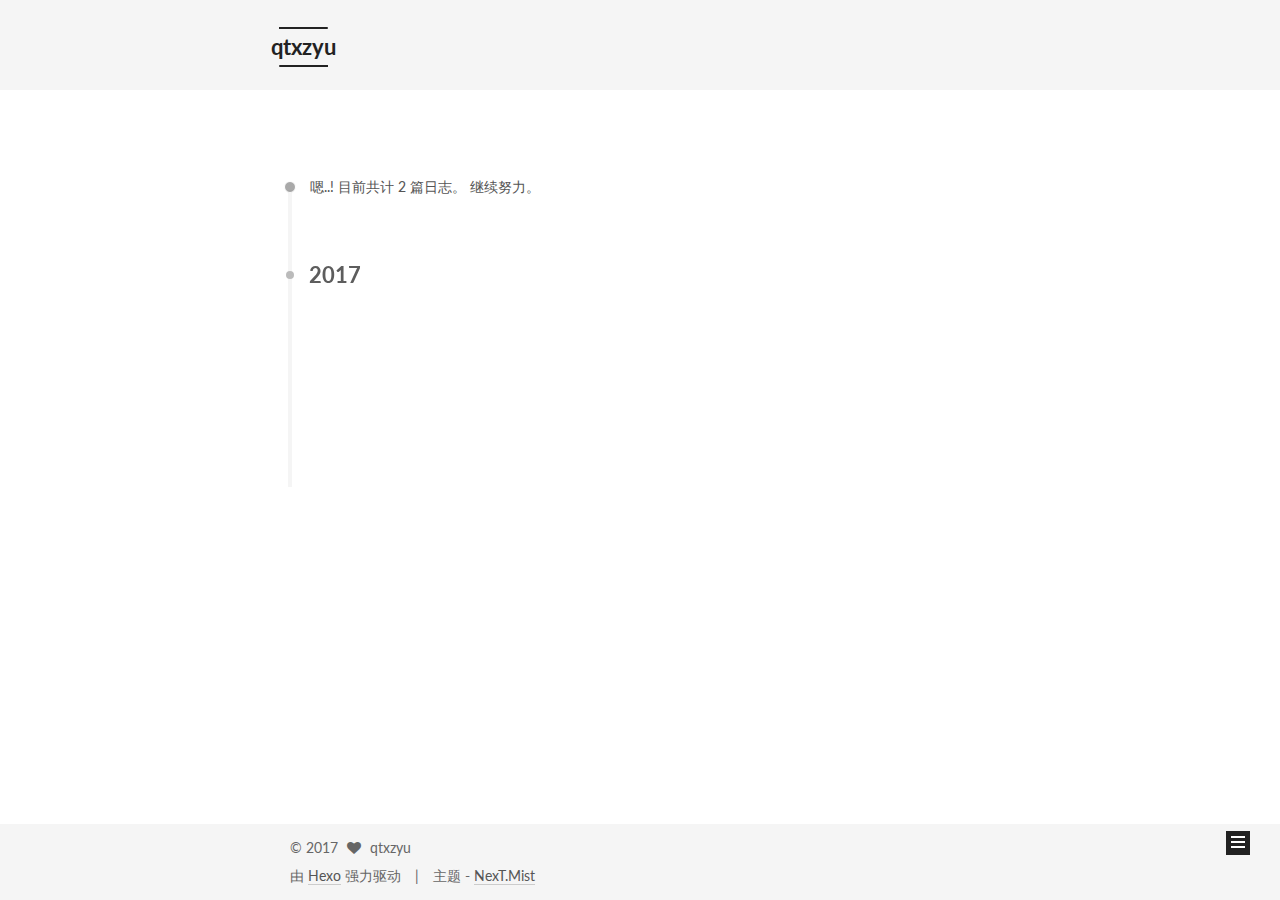
<file: archives/2017/12/index.html>
<!DOCTYPE html>



  


<html class="theme-next mist use-motion" lang="zh-Hans">
<head>
  <meta charset="UTF-8"/>
<meta http-equiv="X-UA-Compatible" content="IE=edge" />
<meta name="viewport" content="width=device-width, initial-scale=1, maximum-scale=1"/>
<meta name="theme-color" content="#222">









<meta http-equiv="Cache-Control" content="no-transform" />
<meta http-equiv="Cache-Control" content="no-siteapp" />















  
  
  <link href="/lib/fancybox/source/jquery.fancybox.css?v=2.1.5" rel="stylesheet" type="text/css" />




  
  
  
  

  
    
    
  

  

  

  

  

  
    
    
    <link href="//fonts.googleapis.com/css?family=Lato:300,300italic,400,400italic,700,700italic&subset=latin,latin-ext" rel="stylesheet" type="text/css">
  






<link href="/lib/font-awesome/css/font-awesome.min.css?v=4.6.2" rel="stylesheet" type="text/css" />

<link href="/css/main.css?v=5.1.2" rel="stylesheet" type="text/css" />


  <meta name="keywords" content="Hexo, NexT" />








  <link rel="shortcut icon" type="image/x-icon" href="/favicon.ico?v=5.1.2" />






<meta property="og:type" content="website">
<meta property="og:title" content="qtxzyu">
<meta property="og:url" content="http://yoursite.com/archives/2017/12/index.html">
<meta property="og:site_name" content="qtxzyu">
<meta property="og:locale" content="zh-Hans">
<meta name="twitter:card" content="summary">
<meta name="twitter:title" content="qtxzyu">



<script type="text/javascript" id="hexo.configurations">
  var NexT = window.NexT || {};
  var CONFIG = {
    root: '/',
    scheme: 'Mist',
    sidebar: {"position":"left","display":"post","offset":12,"offset_float":12,"b2t":false,"scrollpercent":false,"onmobile":false},
    fancybox: true,
    tabs: true,
    motion: true,
    duoshuo: {
      userId: '0',
      author: '博主'
    },
    algolia: {
      applicationID: '',
      apiKey: '',
      indexName: '',
      hits: {"per_page":10},
      labels: {"input_placeholder":"Search for Posts","hits_empty":"We didn't find any results for the search: ${query}","hits_stats":"${hits} results found in ${time} ms"}
    }
  };
</script>



  <link rel="canonical" href="http://yoursite.com/archives/2017/12/"/>





  <title>归档 | qtxzyu</title>
  














</head>

<body itemscope itemtype="http://schema.org/WebPage" lang="zh-Hans">

  
  
    
  

  <div class="container sidebar-position-left  page-archive  ">
    <div class="headband"></div>

    <header id="header" class="header" itemscope itemtype="http://schema.org/WPHeader">
      <div class="header-inner"><div class="site-brand-wrapper">
  <div class="site-meta ">
    

    <div class="custom-logo-site-title">
      <a href="/"  class="brand" rel="start">
        <span class="logo-line-before"><i></i></span>
        <span class="site-title">qtxzyu</span>
        <span class="logo-line-after"><i></i></span>
      </a>
    </div>
      
        <p class="site-subtitle"></p>
      
  </div>

  <div class="site-nav-toggle">
    <button>
      <span class="btn-bar"></span>
      <span class="btn-bar"></span>
      <span class="btn-bar"></span>
    </button>
  </div>
</div>

<nav class="site-nav">
  

  
    <ul id="menu" class="menu">
      
        
        <li class="menu-item menu-item-home">
          <a href="/" rel="section">
            
              <i class="menu-item-icon fa fa-fw fa-home"></i> <br />
            
            首页
          </a>
        </li>
      
        
        <li class="menu-item menu-item-archives">
          <a href="/archives/" rel="section">
            
              <i class="menu-item-icon fa fa-fw fa-archive"></i> <br />
            
            归档
          </a>
        </li>
      
        
        <li class="menu-item menu-item-tags">
          <a href="/tags/" rel="section">
            
              <i class="menu-item-icon fa fa-fw fa-tags"></i> <br />
            
            标签
          </a>
        </li>
      

      
    </ul>
  

  
</nav>



 </div>
    </header>

    <main id="main" class="main">
      <div class="main-inner">
        <div class="content-wrap">
          <div id="content" class="content">
            

  
  
  
  <div class="post-block archive">
    <div id="posts" class="posts-collapse">
      <span class="archive-move-on"></span>

      <span class="archive-page-counter">
        
        
        
          
        
        嗯..! 目前共计 2 篇日志。 继续努力。
      </span>

      

        
        
        

        
          
          <div class="collection-title">
            <h2 class="archive-year motion-element" id="archive-year-2017">2017</h2>
          </div>
        
        

        

  <article class="post post-type-normal" itemscope itemtype="http://schema.org/Article">
    <header class="post-header">

      <h2 class="post-title">
        
            <a class="post-title-link" href="/2017/12/12/Processing-data-for-machine-learning/" itemprop="url">
              
                <span itemprop="name">Processing data for machine learning</span>
              
            </a>
        
      </h2>

      <div class="post-meta">
        <time class="post-time" itemprop="dateCreated"
              datetime="2017-12-12T19:46:12+08:00"
              content="2017-12-12" >
          12-12
        </time>
      </div>

    </header>
  </article>



      

        
        
        

        
        

        

  <article class="post post-type-normal" itemscope itemtype="http://schema.org/Article">
    <header class="post-header">

      <h2 class="post-title">
        
            <a class="post-title-link" href="/2017/12/07/hello-world/" itemprop="url">
              
                <span itemprop="name">Hello World</span>
              
            </a>
        
      </h2>

      <div class="post-meta">
        <time class="post-time" itemprop="dateCreated"
              datetime="2017-12-07T21:12:26+08:00"
              content="2017-12-07" >
          12-07
        </time>
      </div>

    </header>
  </article>



      

    </div>
  </div>
  
  
  

  



          </div>
          


          

        </div>
        
          
  
  <div class="sidebar-toggle">
    <div class="sidebar-toggle-line-wrap">
      <span class="sidebar-toggle-line sidebar-toggle-line-first"></span>
      <span class="sidebar-toggle-line sidebar-toggle-line-middle"></span>
      <span class="sidebar-toggle-line sidebar-toggle-line-last"></span>
    </div>
  </div>

  <aside id="sidebar" class="sidebar">
    
    <div class="sidebar-inner">

      

      

      <section class="site-overview sidebar-panel sidebar-panel-active">
        <div class="site-author motion-element" itemprop="author" itemscope itemtype="http://schema.org/Person">
          <img class="site-author-image" itemprop="image"
               src="/uploads/avatar.jpg"
               alt="qtxzyu" />
          <p class="site-author-name" itemprop="name">qtxzyu</p>
           
              <p class="site-description motion-element" itemprop="description"></p>
          
        </div>
        <nav class="site-state motion-element">

          
            <div class="site-state-item site-state-posts">
              <a href="/archives/">
                <span class="site-state-item-count">2</span>
                <span class="site-state-item-name">日志</span>
              </a>
            </div>
          

          

          
            
            
            <div class="site-state-item site-state-tags">
              
                <span class="site-state-item-count">1</span>
                <span class="site-state-item-name">标签</span>
              
            </div>
          

        </nav>

        

        <div class="links-of-author motion-element">
          
        </div>

        
        

        
        

        


      </section>

      

      

    </div>
  </aside>


        
      </div>
    </main>

    <footer id="footer" class="footer">
      <div class="footer-inner">
        <div class="copyright" >
  
  &copy; 
  <span itemprop="copyrightYear">2017</span>
  <span class="with-love">
    <i class="fa fa-heart"></i>
  </span>
  <span class="author" itemprop="copyrightHolder">qtxzyu</span>
</div>


<div class="powered-by">
  由 <a class="theme-link" href="https://hexo.io">Hexo</a> 强力驱动
</div>

<div class="theme-info">
  主题 -
  <a class="theme-link" href="https://github.com/iissnan/hexo-theme-next">
    NexT.Mist
  </a>
</div>


        

        
      </div>
    </footer>

    
      <div class="back-to-top">
        <i class="fa fa-arrow-up"></i>
        
      </div>
    

  </div>

  

<script type="text/javascript">
  if (Object.prototype.toString.call(window.Promise) !== '[object Function]') {
    window.Promise = null;
  }
</script>









  












  
  <script type="text/javascript" src="/lib/jquery/index.js?v=2.1.3"></script>

  
  <script type="text/javascript" src="/lib/fastclick/lib/fastclick.min.js?v=1.0.6"></script>

  
  <script type="text/javascript" src="/lib/jquery_lazyload/jquery.lazyload.js?v=1.9.7"></script>

  
  <script type="text/javascript" src="/lib/velocity/velocity.min.js?v=1.2.1"></script>

  
  <script type="text/javascript" src="/lib/velocity/velocity.ui.min.js?v=1.2.1"></script>

  
  <script type="text/javascript" src="/lib/fancybox/source/jquery.fancybox.pack.js?v=2.1.5"></script>


  


  <script type="text/javascript" src="/js/src/utils.js?v=5.1.2"></script>

  <script type="text/javascript" src="/js/src/motion.js?v=5.1.2"></script>



  
  

  
  
    <script type="text/javascript" id="motion.page.archive">
      $('.archive-year').velocity('transition.slideLeftIn');
    </script>
  


  


  <script type="text/javascript" src="/js/src/bootstrap.js?v=5.1.2"></script>



  


  




	





  





  






  





  

  

  

  

  

  

</body>
</html>
</file>
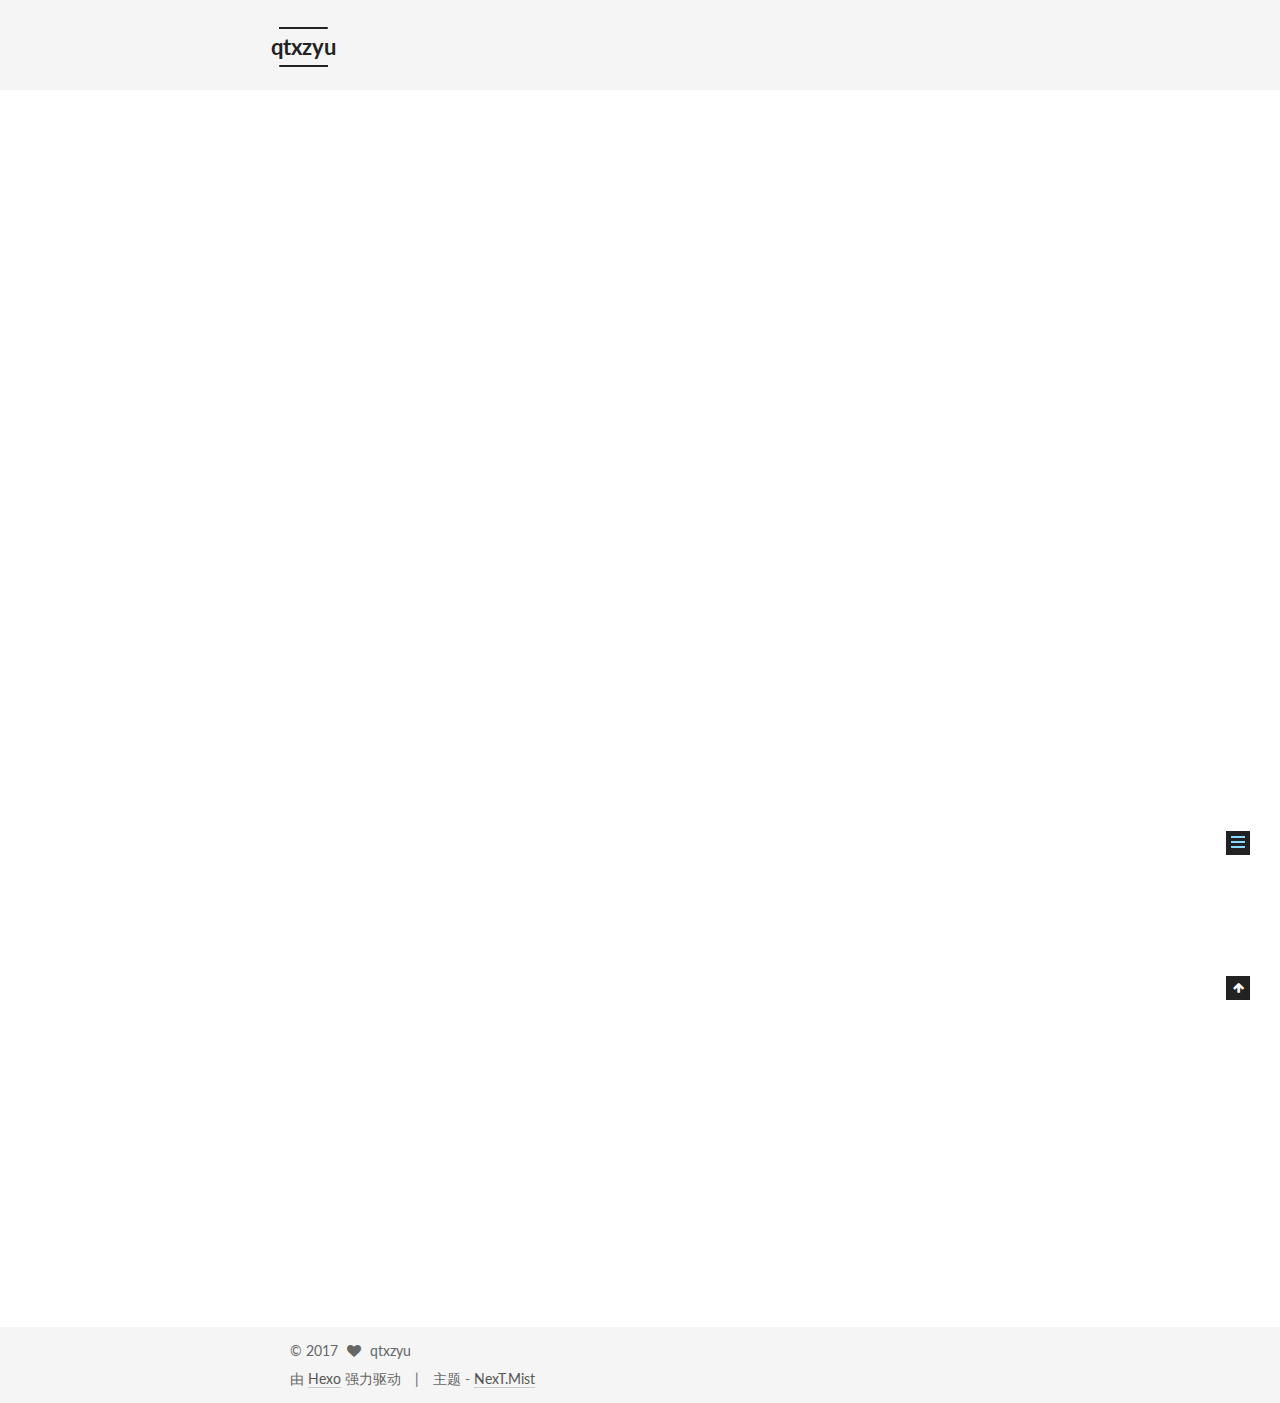
<file: 2017/12/07/hello-world/index.html>
<!DOCTYPE html>



  


<html class="theme-next mist use-motion" lang="zh-Hans">
<head>
  <meta charset="UTF-8"/>
<meta http-equiv="X-UA-Compatible" content="IE=edge" />
<meta name="viewport" content="width=device-width, initial-scale=1, maximum-scale=1"/>
<meta name="theme-color" content="#222">









<meta http-equiv="Cache-Control" content="no-transform" />
<meta http-equiv="Cache-Control" content="no-siteapp" />















  
  
  <link href="/lib/fancybox/source/jquery.fancybox.css?v=2.1.5" rel="stylesheet" type="text/css" />




  
  
  
  

  
    
    
  

  

  

  

  

  
    
    
    <link href="//fonts.googleapis.com/css?family=Lato:300,300italic,400,400italic,700,700italic&subset=latin,latin-ext" rel="stylesheet" type="text/css">
  






<link href="/lib/font-awesome/css/font-awesome.min.css?v=4.6.2" rel="stylesheet" type="text/css" />

<link href="/css/main.css?v=5.1.2" rel="stylesheet" type="text/css" />


  <meta name="keywords" content="Hexo, NexT" />








  <link rel="shortcut icon" type="image/x-icon" href="/favicon.ico?v=5.1.2" />






<meta name="description" content="Welcome to Hexo! This is your very first post. Check documentation for more info. If you get any problems when using Hexo, you can find the answer in troubleshooting or you can ask me on GitHub. Quick">
<meta property="og:type" content="article">
<meta property="og:title" content="Hello World">
<meta property="og:url" content="http://yoursite.com/2017/12/07/hello-world/index.html">
<meta property="og:site_name" content="qtxzyu">
<meta property="og:description" content="Welcome to Hexo! This is your very first post. Check documentation for more info. If you get any problems when using Hexo, you can find the answer in troubleshooting or you can ask me on GitHub. Quick">
<meta property="og:locale" content="zh-Hans">
<meta property="og:updated_time" content="2017-12-07T13:12:26.536Z">
<meta name="twitter:card" content="summary">
<meta name="twitter:title" content="Hello World">
<meta name="twitter:description" content="Welcome to Hexo! This is your very first post. Check documentation for more info. If you get any problems when using Hexo, you can find the answer in troubleshooting or you can ask me on GitHub. Quick">



<script type="text/javascript" id="hexo.configurations">
  var NexT = window.NexT || {};
  var CONFIG = {
    root: '/',
    scheme: 'Mist',
    sidebar: {"position":"left","display":"post","offset":12,"offset_float":12,"b2t":false,"scrollpercent":false,"onmobile":false},
    fancybox: true,
    tabs: true,
    motion: true,
    duoshuo: {
      userId: '0',
      author: '博主'
    },
    algolia: {
      applicationID: '',
      apiKey: '',
      indexName: '',
      hits: {"per_page":10},
      labels: {"input_placeholder":"Search for Posts","hits_empty":"We didn't find any results for the search: ${query}","hits_stats":"${hits} results found in ${time} ms"}
    }
  };
</script>



  <link rel="canonical" href="http://yoursite.com/2017/12/07/hello-world/"/>





  <title>Hello World | qtxzyu</title>
  














</head>

<body itemscope itemtype="http://schema.org/WebPage" lang="zh-Hans">

  
  
    
  

  <div class="container sidebar-position-left page-post-detail ">
    <div class="headband"></div>

    <header id="header" class="header" itemscope itemtype="http://schema.org/WPHeader">
      <div class="header-inner"><div class="site-brand-wrapper">
  <div class="site-meta ">
    

    <div class="custom-logo-site-title">
      <a href="/"  class="brand" rel="start">
        <span class="logo-line-before"><i></i></span>
        <span class="site-title">qtxzyu</span>
        <span class="logo-line-after"><i></i></span>
      </a>
    </div>
      
        <p class="site-subtitle"></p>
      
  </div>

  <div class="site-nav-toggle">
    <button>
      <span class="btn-bar"></span>
      <span class="btn-bar"></span>
      <span class="btn-bar"></span>
    </button>
  </div>
</div>

<nav class="site-nav">
  

  
    <ul id="menu" class="menu">
      
        
        <li class="menu-item menu-item-home">
          <a href="/" rel="section">
            
              <i class="menu-item-icon fa fa-fw fa-home"></i> <br />
            
            首页
          </a>
        </li>
      
        
        <li class="menu-item menu-item-archives">
          <a href="/archives/" rel="section">
            
              <i class="menu-item-icon fa fa-fw fa-archive"></i> <br />
            
            归档
          </a>
        </li>
      
        
        <li class="menu-item menu-item-tags">
          <a href="/tags/" rel="section">
            
              <i class="menu-item-icon fa fa-fw fa-tags"></i> <br />
            
            标签
          </a>
        </li>
      

      
    </ul>
  

  
</nav>



 </div>
    </header>

    <main id="main" class="main">
      <div class="main-inner">
        <div class="content-wrap">
          <div id="content" class="content">
            

  <div id="posts" class="posts-expand">
    

  

  
  
  

  <article class="post post-type-normal" itemscope itemtype="http://schema.org/Article">
  
  
  
  <div class="post-block">
    <link itemprop="mainEntityOfPage" href="http://yoursite.com/2017/12/07/hello-world/">

    <span hidden itemprop="author" itemscope itemtype="http://schema.org/Person">
      <meta itemprop="name" content="qtxzyu">
      <meta itemprop="description" content="">
      <meta itemprop="image" content="/uploads/avatar.jpg">
    </span>

    <span hidden itemprop="publisher" itemscope itemtype="http://schema.org/Organization">
      <meta itemprop="name" content="qtxzyu">
    </span>

    
      <header class="post-header">

        
        
          <h1 class="post-title" itemprop="name headline">Hello World</h1>
        

        <div class="post-meta">
          <span class="post-time">
            
              <span class="post-meta-item-icon">
                <i class="fa fa-calendar-o"></i>
              </span>
              
                <span class="post-meta-item-text">发表于</span>
              
              <time title="创建于" itemprop="dateCreated datePublished" datetime="2017-12-07T21:12:26+08:00">
                2017-12-07
              </time>
            

            

            
          </span>

          

          
            
          

          
          

          

          

          

        </div>
      </header>
    

    
    
    
    <div class="post-body" itemprop="articleBody">

      
      

      
        <p>Welcome to <a href="https://hexo.io/" target="_blank" rel="noopener">Hexo</a>! This is your very first post. Check <a href="https://hexo.io/docs/" target="_blank" rel="noopener">documentation</a> for more info. If you get any problems when using Hexo, you can find the answer in <a href="https://hexo.io/docs/troubleshooting.html" target="_blank" rel="noopener">troubleshooting</a> or you can ask me on <a href="https://github.com/hexojs/hexo/issues" target="_blank" rel="noopener">GitHub</a>.</p>
<h2 id="Quick-Start"><a href="#Quick-Start" class="headerlink" title="Quick Start"></a>Quick Start</h2><h3 id="Create-a-new-post"><a href="#Create-a-new-post" class="headerlink" title="Create a new post"></a>Create a new post</h3><figure class="highlight bash"><table><tr><td class="gutter"><pre><span class="line">1</span><br></pre></td><td class="code"><pre><span class="line">$ hexo new <span class="string">"My New Post"</span></span><br></pre></td></tr></table></figure>
<p>More info: <a href="https://hexo.io/docs/writing.html" target="_blank" rel="noopener">Writing</a></p>
<h3 id="Run-server"><a href="#Run-server" class="headerlink" title="Run server"></a>Run server</h3><figure class="highlight bash"><table><tr><td class="gutter"><pre><span class="line">1</span><br></pre></td><td class="code"><pre><span class="line">$ hexo server</span><br></pre></td></tr></table></figure>
<p>More info: <a href="https://hexo.io/docs/server.html" target="_blank" rel="noopener">Server</a></p>
<h3 id="Generate-static-files"><a href="#Generate-static-files" class="headerlink" title="Generate static files"></a>Generate static files</h3><figure class="highlight bash"><table><tr><td class="gutter"><pre><span class="line">1</span><br></pre></td><td class="code"><pre><span class="line">$ hexo generate</span><br></pre></td></tr></table></figure>
<p>More info: <a href="https://hexo.io/docs/generating.html" target="_blank" rel="noopener">Generating</a></p>
<h3 id="Deploy-to-remote-sites"><a href="#Deploy-to-remote-sites" class="headerlink" title="Deploy to remote sites"></a>Deploy to remote sites</h3><figure class="highlight bash"><table><tr><td class="gutter"><pre><span class="line">1</span><br></pre></td><td class="code"><pre><span class="line">$ hexo deploy</span><br></pre></td></tr></table></figure>
<p>More info: <a href="https://hexo.io/docs/deployment.html" target="_blank" rel="noopener">Deployment</a></p>

      
    </div>
    
    
    

    

    

    

    <footer class="post-footer">
      

      
      
      

      
        <div class="post-nav">
          <div class="post-nav-next post-nav-item">
            
          </div>

          <span class="post-nav-divider"></span>

          <div class="post-nav-prev post-nav-item">
            
              <a href="/2017/12/12/Processing-data-for-machine-learning/" rel="prev" title="Processing data for machine learning">
                Processing data for machine learning <i class="fa fa-chevron-right"></i>
              </a>
            
          </div>
        </div>
      

      
      
    </footer>
  </div>
  
  
  
  </article>



    <div class="post-spread">
      
    </div>
  </div>


          </div>
          


          
  <div class="comments" id="comments">
    
  </div>


        </div>
        
          
  
  <div class="sidebar-toggle">
    <div class="sidebar-toggle-line-wrap">
      <span class="sidebar-toggle-line sidebar-toggle-line-first"></span>
      <span class="sidebar-toggle-line sidebar-toggle-line-middle"></span>
      <span class="sidebar-toggle-line sidebar-toggle-line-last"></span>
    </div>
  </div>

  <aside id="sidebar" class="sidebar">
    
    <div class="sidebar-inner">

      

      
        <ul class="sidebar-nav motion-element">
          <li class="sidebar-nav-toc sidebar-nav-active" data-target="post-toc-wrap" >
            文章目录
          </li>
          <li class="sidebar-nav-overview" data-target="site-overview">
            站点概览
          </li>
        </ul>
      

      <section class="site-overview sidebar-panel">
        <div class="site-author motion-element" itemprop="author" itemscope itemtype="http://schema.org/Person">
          <img class="site-author-image" itemprop="image"
               src="/uploads/avatar.jpg"
               alt="qtxzyu" />
          <p class="site-author-name" itemprop="name">qtxzyu</p>
           
              <p class="site-description motion-element" itemprop="description"></p>
          
        </div>
        <nav class="site-state motion-element">

          
            <div class="site-state-item site-state-posts">
              <a href="/archives/">
                <span class="site-state-item-count">2</span>
                <span class="site-state-item-name">日志</span>
              </a>
            </div>
          

          

          
            
            
            <div class="site-state-item site-state-tags">
              
                <span class="site-state-item-count">1</span>
                <span class="site-state-item-name">标签</span>
              
            </div>
          

        </nav>

        

        <div class="links-of-author motion-element">
          
        </div>

        
        

        
        

        


      </section>

      
      <!--noindex-->
        <section class="post-toc-wrap motion-element sidebar-panel sidebar-panel-active">
          <div class="post-toc">

            
              
            

            
              <div class="post-toc-content"><ol class="nav"><li class="nav-item nav-level-2"><a class="nav-link" href="#Quick-Start"><span class="nav-number">1.</span> <span class="nav-text"><a href="#Quick-Start" class="headerlink" title="Quick Start"></a>Quick Start</span></a><ol class="nav-child"><li class="nav-item nav-level-3"><a class="nav-link" href="#Create-a-new-post"><span class="nav-number">1.1.</span> <span class="nav-text"><a href="#Create-a-new-post" class="headerlink" title="Create a new post"></a>Create a new post</span></a></li><li class="nav-item nav-level-3"><a class="nav-link" href="#Run-server"><span class="nav-number">1.2.</span> <span class="nav-text"><a href="#Run-server" class="headerlink" title="Run server"></a>Run server</span></a></li><li class="nav-item nav-level-3"><a class="nav-link" href="#Generate-static-files"><span class="nav-number">1.3.</span> <span class="nav-text"><a href="#Generate-static-files" class="headerlink" title="Generate static files"></a>Generate static files</span></a></li><li class="nav-item nav-level-3"><a class="nav-link" href="#Deploy-to-remote-sites"><span class="nav-number">1.4.</span> <span class="nav-text"><a href="#Deploy-to-remote-sites" class="headerlink" title="Deploy to remote sites"></a>Deploy to remote sites</span></a></li></ol></li></ol></div>
            

          </div>
        </section>
      <!--/noindex-->
      

      

    </div>
  </aside>


        
      </div>
    </main>

    <footer id="footer" class="footer">
      <div class="footer-inner">
        <div class="copyright" >
  
  &copy; 
  <span itemprop="copyrightYear">2017</span>
  <span class="with-love">
    <i class="fa fa-heart"></i>
  </span>
  <span class="author" itemprop="copyrightHolder">qtxzyu</span>
</div>


<div class="powered-by">
  由 <a class="theme-link" href="https://hexo.io">Hexo</a> 强力驱动
</div>

<div class="theme-info">
  主题 -
  <a class="theme-link" href="https://github.com/iissnan/hexo-theme-next">
    NexT.Mist
  </a>
</div>


        

        
      </div>
    </footer>

    
      <div class="back-to-top">
        <i class="fa fa-arrow-up"></i>
        
      </div>
    

  </div>

  

<script type="text/javascript">
  if (Object.prototype.toString.call(window.Promise) !== '[object Function]') {
    window.Promise = null;
  }
</script>









  












  
  <script type="text/javascript" src="/lib/jquery/index.js?v=2.1.3"></script>

  
  <script type="text/javascript" src="/lib/fastclick/lib/fastclick.min.js?v=1.0.6"></script>

  
  <script type="text/javascript" src="/lib/jquery_lazyload/jquery.lazyload.js?v=1.9.7"></script>

  
  <script type="text/javascript" src="/lib/velocity/velocity.min.js?v=1.2.1"></script>

  
  <script type="text/javascript" src="/lib/velocity/velocity.ui.min.js?v=1.2.1"></script>

  
  <script type="text/javascript" src="/lib/fancybox/source/jquery.fancybox.pack.js?v=2.1.5"></script>


  


  <script type="text/javascript" src="/js/src/utils.js?v=5.1.2"></script>

  <script type="text/javascript" src="/js/src/motion.js?v=5.1.2"></script>



  
  

  
  <script type="text/javascript" src="/js/src/scrollspy.js?v=5.1.2"></script>
<script type="text/javascript" src="/js/src/post-details.js?v=5.1.2"></script>



  


  <script type="text/javascript" src="/js/src/bootstrap.js?v=5.1.2"></script>



  


  




	





  





  






  





  

  

  

  

  

  

</body>
</html>
</file>
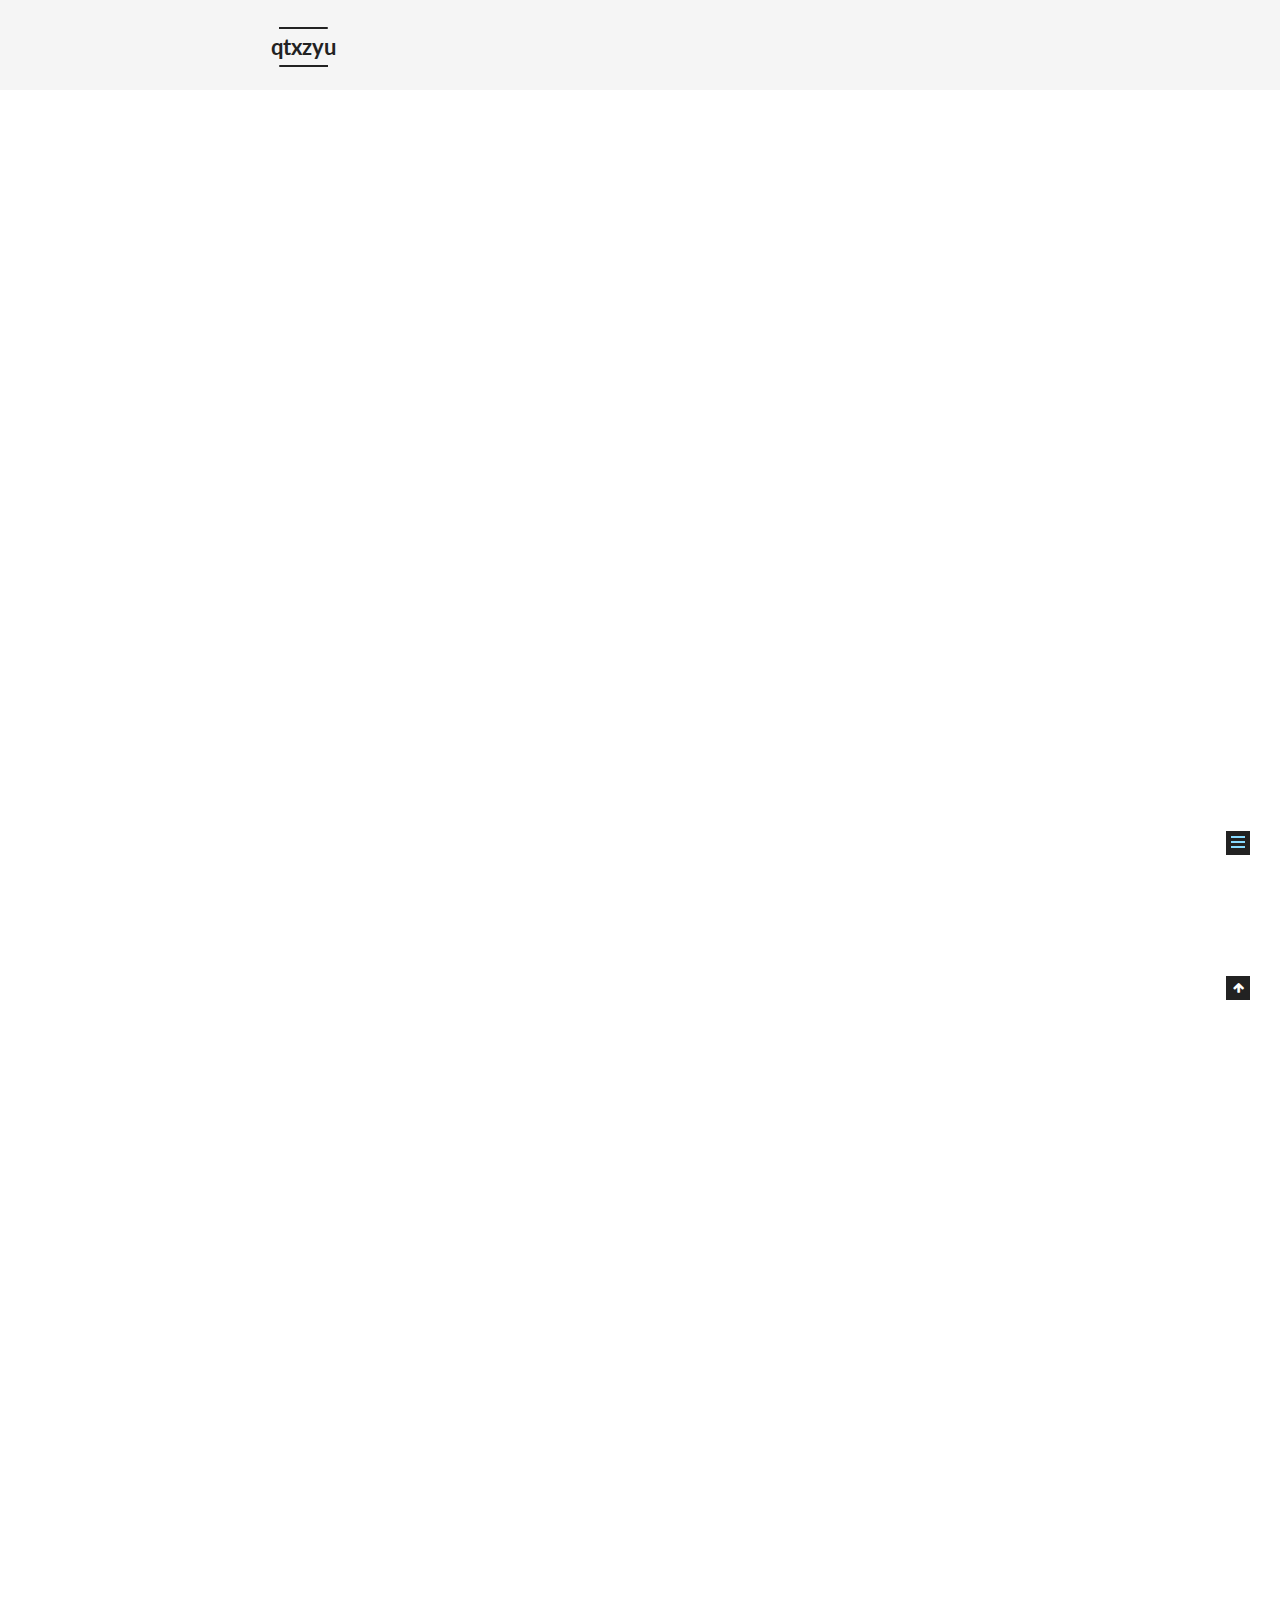
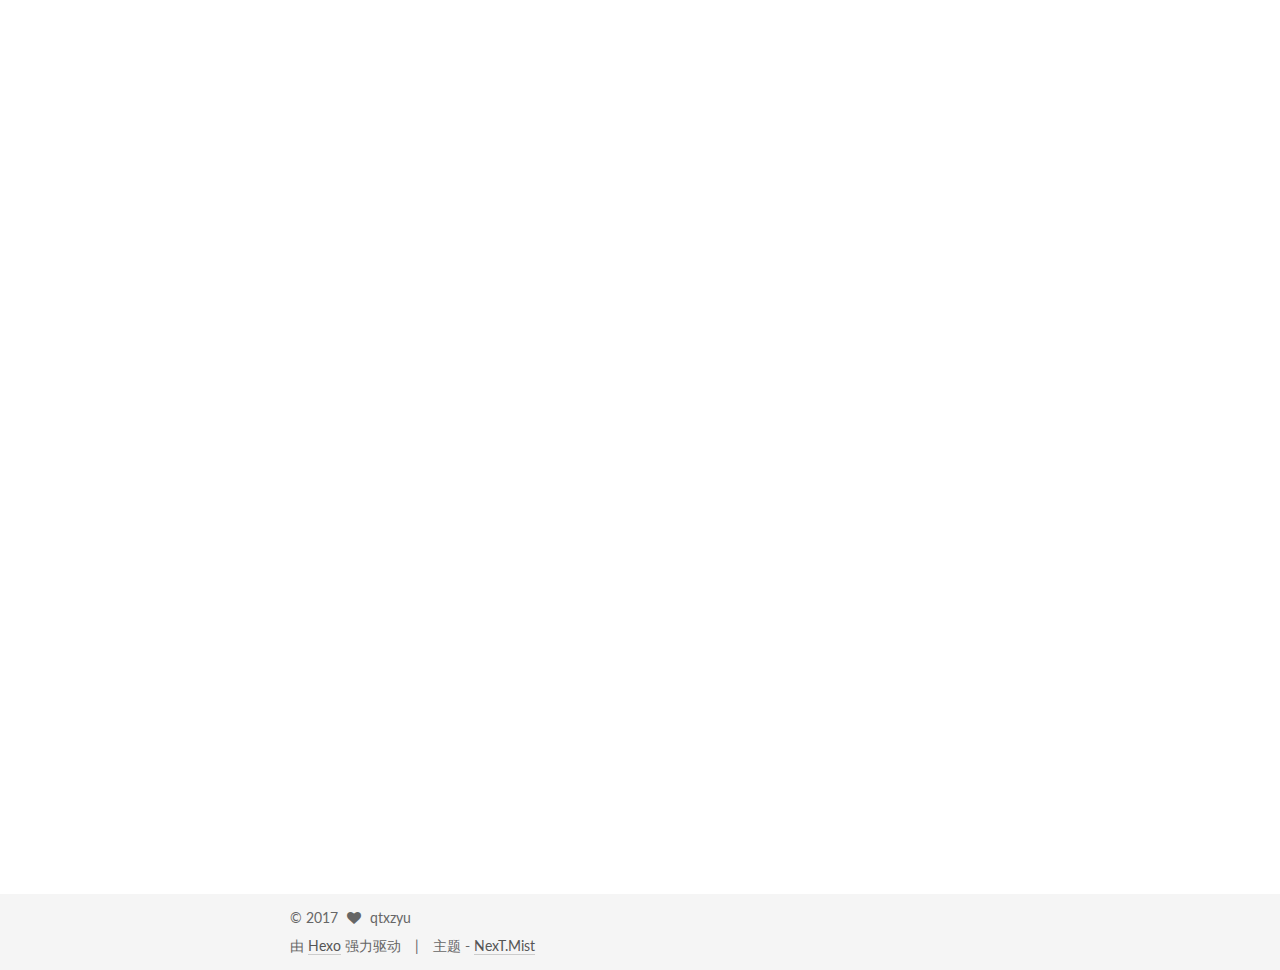
<file: 2017/12/12/Processing-data-for-machine-learning/index.html>
<!DOCTYPE html>



  


<html class="theme-next mist use-motion" lang="zh-Hans">
<head>
  <meta charset="UTF-8"/>
<meta http-equiv="X-UA-Compatible" content="IE=edge" />
<meta name="viewport" content="width=device-width, initial-scale=1, maximum-scale=1"/>
<meta name="theme-color" content="#222">









<meta http-equiv="Cache-Control" content="no-transform" />
<meta http-equiv="Cache-Control" content="no-siteapp" />















  
  
  <link href="/lib/fancybox/source/jquery.fancybox.css?v=2.1.5" rel="stylesheet" type="text/css" />




  
  
  
  

  
    
    
  

  

  

  

  

  
    
    
    <link href="//fonts.googleapis.com/css?family=Lato:300,300italic,400,400italic,700,700italic&subset=latin,latin-ext" rel="stylesheet" type="text/css">
  






<link href="/lib/font-awesome/css/font-awesome.min.css?v=4.6.2" rel="stylesheet" type="text/css" />

<link href="/css/main.css?v=5.1.2" rel="stylesheet" type="text/css" />


  <meta name="keywords" content="machine-learning," />








  <link rel="shortcut icon" type="image/x-icon" href="/favicon.ico?v=5.1.2" />






<meta name="description" content="Summary我下面介绍的的最近阅读的一本机器学习应用书中关于数据处理的知识 将类别特征转换成数值型二进制特征123import numpy as np;import matplotlibcat_data = np.array([&apos;male&apos;, &apos;female&apos;, &apos;male&apos;, &apos;male&apos;, &apos;female&apos;, &apos;male&apos;, &apos;female&apos;, &apos;female&apos;]) 1234567def c">
<meta name="keywords" content="machine-learning">
<meta property="og:type" content="article">
<meta property="og:title" content="Processing data for machine learning">
<meta property="og:url" content="http://yoursite.com/2017/12/12/Processing-data-for-machine-learning/index.html">
<meta property="og:site_name" content="qtxzyu">
<meta property="og:description" content="Summary我下面介绍的的最近阅读的一本机器学习应用书中关于数据处理的知识 将类别特征转换成数值型二进制特征123import numpy as np;import matplotlibcat_data = np.array([&apos;male&apos;, &apos;female&apos;, &apos;male&apos;, &apos;male&apos;, &apos;female&apos;, &apos;male&apos;, &apos;female&apos;, &apos;female&apos;]) 1234567def c">
<meta property="og:locale" content="zh-Hans">
<meta property="og:updated_time" content="2017-12-12T12:29:27.815Z">
<meta name="twitter:card" content="summary">
<meta name="twitter:title" content="Processing data for machine learning">
<meta name="twitter:description" content="Summary我下面介绍的的最近阅读的一本机器学习应用书中关于数据处理的知识 将类别特征转换成数值型二进制特征123import numpy as np;import matplotlibcat_data = np.array([&apos;male&apos;, &apos;female&apos;, &apos;male&apos;, &apos;male&apos;, &apos;female&apos;, &apos;male&apos;, &apos;female&apos;, &apos;female&apos;]) 1234567def c">



<script type="text/javascript" id="hexo.configurations">
  var NexT = window.NexT || {};
  var CONFIG = {
    root: '/',
    scheme: 'Mist',
    sidebar: {"position":"left","display":"post","offset":12,"offset_float":12,"b2t":false,"scrollpercent":false,"onmobile":false},
    fancybox: true,
    tabs: true,
    motion: true,
    duoshuo: {
      userId: '0',
      author: '博主'
    },
    algolia: {
      applicationID: '',
      apiKey: '',
      indexName: '',
      hits: {"per_page":10},
      labels: {"input_placeholder":"Search for Posts","hits_empty":"We didn't find any results for the search: ${query}","hits_stats":"${hits} results found in ${time} ms"}
    }
  };
</script>



  <link rel="canonical" href="http://yoursite.com/2017/12/12/Processing-data-for-machine-learning/"/>





  <title>Processing data for machine learning | qtxzyu</title>
  














</head>

<body itemscope itemtype="http://schema.org/WebPage" lang="zh-Hans">

  
  
    
  

  <div class="container sidebar-position-left page-post-detail ">
    <div class="headband"></div>

    <header id="header" class="header" itemscope itemtype="http://schema.org/WPHeader">
      <div class="header-inner"><div class="site-brand-wrapper">
  <div class="site-meta ">
    

    <div class="custom-logo-site-title">
      <a href="/"  class="brand" rel="start">
        <span class="logo-line-before"><i></i></span>
        <span class="site-title">qtxzyu</span>
        <span class="logo-line-after"><i></i></span>
      </a>
    </div>
      
        <p class="site-subtitle"></p>
      
  </div>

  <div class="site-nav-toggle">
    <button>
      <span class="btn-bar"></span>
      <span class="btn-bar"></span>
      <span class="btn-bar"></span>
    </button>
  </div>
</div>

<nav class="site-nav">
  

  
    <ul id="menu" class="menu">
      
        
        <li class="menu-item menu-item-home">
          <a href="/" rel="section">
            
              <i class="menu-item-icon fa fa-fw fa-home"></i> <br />
            
            首页
          </a>
        </li>
      
        
        <li class="menu-item menu-item-archives">
          <a href="/archives/" rel="section">
            
              <i class="menu-item-icon fa fa-fw fa-archive"></i> <br />
            
            归档
          </a>
        </li>
      
        
        <li class="menu-item menu-item-tags">
          <a href="/tags/" rel="section">
            
              <i class="menu-item-icon fa fa-fw fa-tags"></i> <br />
            
            标签
          </a>
        </li>
      

      
    </ul>
  

  
</nav>



 </div>
    </header>

    <main id="main" class="main">
      <div class="main-inner">
        <div class="content-wrap">
          <div id="content" class="content">
            

  <div id="posts" class="posts-expand">
    

  

  
  
  

  <article class="post post-type-normal" itemscope itemtype="http://schema.org/Article">
  
  
  
  <div class="post-block">
    <link itemprop="mainEntityOfPage" href="http://yoursite.com/2017/12/12/Processing-data-for-machine-learning/">

    <span hidden itemprop="author" itemscope itemtype="http://schema.org/Person">
      <meta itemprop="name" content="qtxzyu">
      <meta itemprop="description" content="">
      <meta itemprop="image" content="/uploads/avatar.jpg">
    </span>

    <span hidden itemprop="publisher" itemscope itemtype="http://schema.org/Organization">
      <meta itemprop="name" content="qtxzyu">
    </span>

    
      <header class="post-header">

        
        
          <h1 class="post-title" itemprop="name headline">Processing data for machine learning</h1>
        

        <div class="post-meta">
          <span class="post-time">
            
              <span class="post-meta-item-icon">
                <i class="fa fa-calendar-o"></i>
              </span>
              
                <span class="post-meta-item-text">发表于</span>
              
              <time title="创建于" itemprop="dateCreated datePublished" datetime="2017-12-12T19:46:12+08:00">
                2017-12-12
              </time>
            

            

            
          </span>

          

          
            
          

          
          

          

          

          

        </div>
      </header>
    

    
    
    
    <div class="post-body" itemprop="articleBody">

      
      

      
        <h2 id="Summary"><a href="#Summary" class="headerlink" title="Summary"></a>Summary</h2><pre><code>我下面介绍的的最近阅读的一本机器学习应用书中关于数据处理的知识
</code></pre><h3 id="将类别特征转换成数值型二进制特征"><a href="#将类别特征转换成数值型二进制特征" class="headerlink" title="将类别特征转换成数值型二进制特征"></a>将类别特征转换成数值型二进制特征</h3><figure class="highlight python"><table><tr><td class="gutter"><pre><span class="line">1</span><br><span class="line">2</span><br><span class="line">3</span><br></pre></td><td class="code"><pre><span class="line"><span class="keyword">import</span> numpy <span class="keyword">as</span> np;</span><br><span class="line"><span class="keyword">import</span> matplotlib</span><br><span class="line">cat_data = np.array([<span class="string">'male'</span>, <span class="string">'female'</span>, <span class="string">'male'</span>, <span class="string">'male'</span>, <span class="string">'female'</span>, <span class="string">'male'</span>, <span class="string">'female'</span>, <span class="string">'female'</span>])</span><br></pre></td></tr></table></figure>
<figure class="highlight python"><table><tr><td class="gutter"><pre><span class="line">1</span><br><span class="line">2</span><br><span class="line">3</span><br><span class="line">4</span><br><span class="line">5</span><br><span class="line">6</span><br><span class="line">7</span><br></pre></td><td class="code"><pre><span class="line"><span class="function"><span class="keyword">def</span> <span class="title">cat_to_num</span><span class="params">(data)</span>:</span></span><br><span class="line">    categories = unique(data)</span><br><span class="line">    features = []</span><br><span class="line">    <span class="keyword">for</span> cat <span class="keyword">in</span> categories:</span><br><span class="line">        binary = (data == cat)</span><br><span class="line">        features.append(binary.astype(<span class="string">"int"</span>))</span><br><span class="line">    <span class="keyword">return</span> features</span><br></pre></td></tr></table></figure>
<p>如果是在命令台输入代码，定义函数结束需要双击回车键</p>
<figure class="highlight python"><table><tr><td class="gutter"><pre><span class="line">1</span><br></pre></td><td class="code"><pre><span class="line">cat_to_num(cat_data)</span><br></pre></td></tr></table></figure>
<p>输出结果如下<br><figure class="highlight python"><table><tr><td class="gutter"><pre><span class="line">1</span><br></pre></td><td class="code"><pre><span class="line">[array([<span class="number">0</span>, <span class="number">1</span>, <span class="number">0</span>, <span class="number">0</span>, <span class="number">1</span>, <span class="number">0</span>, <span class="number">1</span>, <span class="number">1</span>]), array([<span class="number">1</span>, <span class="number">0</span>, <span class="number">1</span>, <span class="number">1</span>, <span class="number">0</span>, <span class="number">1</span>, <span class="number">0</span>, <span class="number">0</span>])]</span><br></pre></td></tr></table></figure></p>
<h3 id="Titanic-数据集的简单特征提取（feature-engineering"><a href="#Titanic-数据集的简单特征提取（feature-engineering" class="headerlink" title="Titanic 数据集的简单特征提取（feature engineering)"></a>Titanic 数据集的简单特征提取（feature engineering)</h3><figure class="highlight python"><table><tr><td class="gutter"><pre><span class="line">1</span><br></pre></td><td class="code"><pre><span class="line">cabin_data = np.array([<span class="string">"C65"</span>, <span class="string">""</span>, <span class="string">"E36"</span>, <span class="string">"C54"</span>, <span class="string">"B57 B59 B63 B66"</span>])</span><br></pre></td></tr></table></figure>
<figure class="highlight python"><table><tr><td class="gutter"><pre><span class="line">1</span><br><span class="line">2</span><br><span class="line">3</span><br><span class="line">4</span><br><span class="line">5</span><br><span class="line">6</span><br><span class="line">7</span><br><span class="line">8</span><br><span class="line">9</span><br><span class="line">10</span><br><span class="line">11</span><br><span class="line">12</span><br><span class="line">13</span><br><span class="line">14</span><br><span class="line">15</span><br><span class="line">16</span><br><span class="line">17</span><br><span class="line">18</span><br><span class="line">19</span><br></pre></td><td class="code"><pre><span class="line"><span class="function"><span class="keyword">def</span> <span class="title">cabin_features</span><span class="params">(data)</span>:</span></span><br><span class="line">    features = []</span><br><span class="line">    <span class="keyword">for</span> cabin <span class="keyword">in</span> data:</span><br><span class="line">        cabins = cabin.split(<span class="string">" "</span>)</span><br><span class="line">        n_cabins = len(cabins)</span><br><span class="line">        <span class="comment"># First char is the cabin_char</span></span><br><span class="line">        <span class="keyword">try</span>:</span><br><span class="line">            cabin_char = cabins[<span class="number">0</span>][<span class="number">0</span>]</span><br><span class="line">        <span class="keyword">except</span> IndexError:</span><br><span class="line">            cabin_char = <span class="string">"X"</span></span><br><span class="line">            n_cabins = <span class="number">0</span></span><br><span class="line">        <span class="comment"># The rest is the cabin number</span></span><br><span class="line">        <span class="keyword">try</span>:</span><br><span class="line">            cabin_num = int(cabins[<span class="number">0</span>][<span class="number">1</span>:]) </span><br><span class="line">        <span class="keyword">except</span>:</span><br><span class="line">            cabin_num = <span class="number">-1</span></span><br><span class="line">        <span class="comment"># Add 3 features for each passanger</span></span><br><span class="line">        features.append( [cabin_char, cabin_num, n_cabins] )</span><br><span class="line">    <span class="keyword">return</span> features</span><br></pre></td></tr></table></figure>
<figure class="highlight python"><table><tr><td class="gutter"><pre><span class="line">1</span><br></pre></td><td class="code"><pre><span class="line">cabin_features(cabin_data)</span><br></pre></td></tr></table></figure>
<p>输出的结果如下<br><figure class="highlight python"><table><tr><td class="gutter"><pre><span class="line">1</span><br></pre></td><td class="code"><pre><span class="line">[[<span class="string">'C'</span>, <span class="number">65</span>, <span class="number">1</span>], [<span class="string">'X'</span>, <span class="number">-1</span>, <span class="number">0</span>], [<span class="string">'E'</span>, <span class="number">36</span>, <span class="number">1</span>], [<span class="string">'C'</span>, <span class="number">54</span>, <span class="number">1</span>], [<span class="string">'B'</span>, <span class="number">57</span>, <span class="number">4</span>]]</span><br></pre></td></tr></table></figure></p>
<h3 id="特征规范化（Feature-normalization"><a href="#特征规范化（Feature-normalization" class="headerlink" title="特征规范化（Feature normalization)"></a>特征规范化（Feature normalization)</h3><figure class="highlight python"><table><tr><td class="gutter"><pre><span class="line">1</span><br></pre></td><td class="code"><pre><span class="line">num_data = array([<span class="number">1</span>, <span class="number">10</span>, <span class="number">0.5</span>, <span class="number">43</span>, <span class="number">0.12</span>, <span class="number">8</span>])</span><br></pre></td></tr></table></figure>
<figure class="highlight python"><table><tr><td class="gutter"><pre><span class="line">1</span><br><span class="line">2</span><br><span class="line">3</span><br><span class="line">4</span><br><span class="line">5</span><br></pre></td><td class="code"><pre><span class="line"><span class="function"><span class="keyword">def</span> <span class="title">normalize_feature</span><span class="params">(data, f_min=<span class="number">-1</span>, f_max=<span class="number">1</span>)</span>:</span></span><br><span class="line">    d_min, d_max = min(data), max(data)</span><br><span class="line">    factor = (f_max - f_min) / (d_max - d_min)</span><br><span class="line">    normalized = f_min + data*factor</span><br><span class="line">    <span class="keyword">return</span> normalized, factor</span><br></pre></td></tr></table></figure>
<figure class="highlight python"><table><tr><td class="gutter"><pre><span class="line">1</span><br></pre></td><td class="code"><pre><span class="line">normalize_feature(num_data)</span><br></pre></td></tr></table></figure>
<p>输出的结果如下<br><figure class="highlight python"><table><tr><td class="gutter"><pre><span class="line">1</span><br><span class="line">2</span><br></pre></td><td class="code"><pre><span class="line">(array([<span class="number">-0.95335821</span>, <span class="number">-0.53358209</span>, <span class="number">-0.9766791</span> ,  <span class="number">1.00559701</span>, <span class="number">-0.99440299</span>,</span><br><span class="line">        <span class="number">-0.62686567</span>]), <span class="number">0.046641791044776115</span>)</span><br></pre></td></tr></table></figure></p>
<p>More info: <a href="https://github.com/qtxzyu/real-world-machine-learning" target="_blank" rel="noopener">Github</a></p>

      
    </div>
    
    
    

    

    

    

    <footer class="post-footer">
      
        <div class="post-tags">
          
            <a href="/tags/machine-learning/" rel="tag"># machine-learning</a>
          
        </div>
      

      
      
      

      
        <div class="post-nav">
          <div class="post-nav-next post-nav-item">
            
              <a href="/2017/12/07/hello-world/" rel="next" title="Hello World">
                <i class="fa fa-chevron-left"></i> Hello World
              </a>
            
          </div>

          <span class="post-nav-divider"></span>

          <div class="post-nav-prev post-nav-item">
            
          </div>
        </div>
      

      
      
    </footer>
  </div>
  
  
  
  </article>



    <div class="post-spread">
      
    </div>
  </div>


          </div>
          


          
  <div class="comments" id="comments">
    
  </div>


        </div>
        
          
  
  <div class="sidebar-toggle">
    <div class="sidebar-toggle-line-wrap">
      <span class="sidebar-toggle-line sidebar-toggle-line-first"></span>
      <span class="sidebar-toggle-line sidebar-toggle-line-middle"></span>
      <span class="sidebar-toggle-line sidebar-toggle-line-last"></span>
    </div>
  </div>

  <aside id="sidebar" class="sidebar">
    
    <div class="sidebar-inner">

      

      
        <ul class="sidebar-nav motion-element">
          <li class="sidebar-nav-toc sidebar-nav-active" data-target="post-toc-wrap" >
            文章目录
          </li>
          <li class="sidebar-nav-overview" data-target="site-overview">
            站点概览
          </li>
        </ul>
      

      <section class="site-overview sidebar-panel">
        <div class="site-author motion-element" itemprop="author" itemscope itemtype="http://schema.org/Person">
          <img class="site-author-image" itemprop="image"
               src="/uploads/avatar.jpg"
               alt="qtxzyu" />
          <p class="site-author-name" itemprop="name">qtxzyu</p>
           
              <p class="site-description motion-element" itemprop="description"></p>
          
        </div>
        <nav class="site-state motion-element">

          
            <div class="site-state-item site-state-posts">
              <a href="/archives/">
                <span class="site-state-item-count">2</span>
                <span class="site-state-item-name">日志</span>
              </a>
            </div>
          

          

          
            
            
            <div class="site-state-item site-state-tags">
              
                <span class="site-state-item-count">1</span>
                <span class="site-state-item-name">标签</span>
              
            </div>
          

        </nav>

        

        <div class="links-of-author motion-element">
          
        </div>

        
        

        
        

        


      </section>

      
      <!--noindex-->
        <section class="post-toc-wrap motion-element sidebar-panel sidebar-panel-active">
          <div class="post-toc">

            
              
            

            
              <div class="post-toc-content"><ol class="nav"><li class="nav-item nav-level-2"><a class="nav-link" href="#Summary"><span class="nav-number">1.</span> <span class="nav-text"><a href="#Summary" class="headerlink" title="Summary"></a>Summary</span></a><ol class="nav-child"><li class="nav-item nav-level-3"><a class="nav-link" href="#将类别特征转换成数值型二进制特征"><span class="nav-number">1.1.</span> <span class="nav-text"><a href="#&#x5C06;&#x7C7B;&#x522B;&#x7279;&#x5F81;&#x8F6C;&#x6362;&#x6210;&#x6570;&#x503C;&#x578B;&#x4E8C;&#x8FDB;&#x5236;&#x7279;&#x5F81;" class="headerlink" title="&#x5C06;&#x7C7B;&#x522B;&#x7279;&#x5F81;&#x8F6C;&#x6362;&#x6210;&#x6570;&#x503C;&#x578B;&#x4E8C;&#x8FDB;&#x5236;&#x7279;&#x5F81;"></a>&#x5C06;&#x7C7B;&#x522B;&#x7279;&#x5F81;&#x8F6C;&#x6362;&#x6210;&#x6570;&#x503C;&#x578B;&#x4E8C;&#x8FDB;&#x5236;&#x7279;&#x5F81;</span></a></li><li class="nav-item nav-level-3"><a class="nav-link" href="#Titanic-数据集的简单特征提取（feature-engineering"><span class="nav-number">1.2.</span> <span class="nav-text"><a href="#Titanic-&#x6570;&#x636E;&#x96C6;&#x7684;&#x7B80;&#x5355;&#x7279;&#x5F81;&#x63D0;&#x53D6;&#xFF08;feature-engineering" class="headerlink" title="Titanic &#x6570;&#x636E;&#x96C6;&#x7684;&#x7B80;&#x5355;&#x7279;&#x5F81;&#x63D0;&#x53D6;&#xFF08;feature engineering)"></a>Titanic &#x6570;&#x636E;&#x96C6;&#x7684;&#x7B80;&#x5355;&#x7279;&#x5F81;&#x63D0;&#x53D6;&#xFF08;feature engineering)</span></a></li><li class="nav-item nav-level-3"><a class="nav-link" href="#特征规范化（Feature-normalization"><span class="nav-number">1.3.</span> <span class="nav-text"><a href="#&#x7279;&#x5F81;&#x89C4;&#x8303;&#x5316;&#xFF08;Feature-normalization" class="headerlink" title="&#x7279;&#x5F81;&#x89C4;&#x8303;&#x5316;&#xFF08;Feature normalization)"></a>&#x7279;&#x5F81;&#x89C4;&#x8303;&#x5316;&#xFF08;Feature normalization)</span></a></li></ol></li></ol></div>
            

          </div>
        </section>
      <!--/noindex-->
      

      

    </div>
  </aside>


        
      </div>
    </main>

    <footer id="footer" class="footer">
      <div class="footer-inner">
        <div class="copyright" >
  
  &copy; 
  <span itemprop="copyrightYear">2017</span>
  <span class="with-love">
    <i class="fa fa-heart"></i>
  </span>
  <span class="author" itemprop="copyrightHolder">qtxzyu</span>
</div>


<div class="powered-by">
  由 <a class="theme-link" href="https://hexo.io">Hexo</a> 强力驱动
</div>

<div class="theme-info">
  主题 -
  <a class="theme-link" href="https://github.com/iissnan/hexo-theme-next">
    NexT.Mist
  </a>
</div>


        

        
      </div>
    </footer>

    
      <div class="back-to-top">
        <i class="fa fa-arrow-up"></i>
        
      </div>
    

  </div>

  

<script type="text/javascript">
  if (Object.prototype.toString.call(window.Promise) !== '[object Function]') {
    window.Promise = null;
  }
</script>









  












  
  <script type="text/javascript" src="/lib/jquery/index.js?v=2.1.3"></script>

  
  <script type="text/javascript" src="/lib/fastclick/lib/fastclick.min.js?v=1.0.6"></script>

  
  <script type="text/javascript" src="/lib/jquery_lazyload/jquery.lazyload.js?v=1.9.7"></script>

  
  <script type="text/javascript" src="/lib/velocity/velocity.min.js?v=1.2.1"></script>

  
  <script type="text/javascript" src="/lib/velocity/velocity.ui.min.js?v=1.2.1"></script>

  
  <script type="text/javascript" src="/lib/fancybox/source/jquery.fancybox.pack.js?v=2.1.5"></script>


  


  <script type="text/javascript" src="/js/src/utils.js?v=5.1.2"></script>

  <script type="text/javascript" src="/js/src/motion.js?v=5.1.2"></script>



  
  

  
  <script type="text/javascript" src="/js/src/scrollspy.js?v=5.1.2"></script>
<script type="text/javascript" src="/js/src/post-details.js?v=5.1.2"></script>



  


  <script type="text/javascript" src="/js/src/bootstrap.js?v=5.1.2"></script>



  


  




	





  





  






  





  

  

  

  

  

  

</body>
</html>
</file>
<file: css/main.css>
/* normalize.css v3.0.2 | MIT License | git.io/normalize */
html {
  font-family: sans-serif; /* 1 */
  -ms-text-size-adjust: 100%; /* 2 */
  -webkit-text-size-adjust: 100%; /* 2 */
}
body {
  margin: 0;
}
article,
aside,
details,
figcaption,
figure,
footer,
header,
hgroup,
main,
menu,
nav,
section,
summary {
  display: block;
}
audio,
canvas,
progress,
video {
  display: inline-block; /* 1 */
  vertical-align: baseline; /* 2 */
}
audio:not([controls]) {
  display: none;
  height: 0;
}
[hidden],
template {
  display: none;
}
a {
  background-color: transparent;
}
a:active,
a:hover {
  outline: 0;
}
abbr[title] {
  border-bottom: 1px dotted;
}
b,
strong {
  font-weight: bold;
}
dfn {
  font-style: italic;
}
h1 {
  font-size: 2em;
  margin: 0.67em 0;
}
mark {
  background: #ff0;
  color: #000;
}
small {
  font-size: 80%;
}
sub,
sup {
  font-size: 75%;
  line-height: 0;
  position: relative;
  vertical-align: baseline;
}
sup {
  top: -0.5em;
}
sub {
  bottom: -0.25em;
}
img {
  border: 0;
}
svg:not(:root) {
  overflow: hidden;
}
figure {
  margin: 1em 40px;
}
hr {
  -moz-box-sizing: content-box;
  box-sizing: content-box;
  height: 0;
}
pre {
  overflow: auto;
}
code,
kbd,
pre,
samp {
  font-family: monospace, monospace;
  font-size: 1em;
}
button,
input,
optgroup,
select,
textarea {
  color: inherit; /* 1 */
  font: inherit; /* 2 */
  margin: 0; /* 3 */
}
button {
  overflow: visible;
}
button,
select {
  text-transform: none;
}
button,
html input[type="button"],
input[type="reset"],
input[type="submit"] {
  -webkit-appearance: button; /* 2 */
  cursor: pointer; /* 3 */
}
button[disabled],
html input[disabled] {
  cursor: default;
}
button::-moz-focus-inner,
input::-moz-focus-inner {
  border: 0;
  padding: 0;
}
input {
  line-height: normal;
}
input[type="checkbox"],
input[type="radio"] {
  box-sizing: border-box; /* 1 */
  padding: 0; /* 2 */
}
input[type="number"]::-webkit-inner-spin-button,
input[type="number"]::-webkit-outer-spin-button {
  height: auto;
}
input[type="search"] {
  -webkit-appearance: textfield; /* 1 */
  -moz-box-sizing: content-box;
  -webkit-box-sizing: content-box; /* 2 */
  box-sizing: content-box;
}
input[type="search"]::-webkit-search-cancel-button,
input[type="search"]::-webkit-search-decoration {
  -webkit-appearance: none;
}
fieldset {
  border: 1px solid #c0c0c0;
  margin: 0 2px;
  padding: 0.35em 0.625em 0.75em;
}
legend {
  border: 0; /* 1 */
  padding: 0; /* 2 */
}
textarea {
  overflow: auto;
}
optgroup {
  font-weight: bold;
}
table {
  border-collapse: collapse;
  border-spacing: 0;
}
td,
th {
  padding: 0;
}
::selection {
  background: #262a30;
  color: #fff;
}
body {
  position: relative;
  font-family: 'Lato', "PingFang SC", "Microsoft YaHei", sans-serif;
  font-size: 14px;
  line-height: 2;
  color: #555;
  background: #fff;
}
@media (max-width: 767px) {
  body {
    padding-right: 0 !important;
  }
}
@media (min-width: 768px) and (max-width: 991px) {
  body {
    padding-right: 0 !important;
  }
}
@media (min-width: 1600px) {
  body {
    font-size: 16px;
  }
}
h1,
h2,
h3,
h4,
h5,
h6 {
  margin: 0;
  padding: 0;
  font-weight: bold;
  line-height: 1.5;
  font-family: 'Lato', "PingFang SC", "Microsoft YaHei", sans-serif;
}
h2,
h3,
h4,
h5,
h6 {
  margin: 20px 0 15px;
}
h1 {
  font-size: 24px;
}
@media (max-width: 767px) {
  h1 {
    font-size: 20px;
  }
}
h2 {
  font-size: 22px;
}
@media (max-width: 767px) {
  h2 {
    font-size: 18px;
  }
}
h3 {
  font-size: 20px;
}
@media (max-width: 767px) {
  h3 {
    font-size: 16px;
  }
}
h4 {
  font-size: 18px;
}
@media (max-width: 767px) {
  h4 {
    font-size: 14px;
  }
}
h5 {
  font-size: 16px;
}
@media (max-width: 767px) {
  h5 {
    font-size: 12px;
  }
}
h6 {
  font-size: 14px;
}
@media (max-width: 767px) {
  h6 {
    font-size: 10px;
  }
}
p {
  margin: 0 0 20px 0;
}
a {
  color: #555;
  text-decoration: none;
  border-bottom: 1px solid #999;
  word-wrap: break-word;
}
a:hover {
  color: #222;
  border-bottom-color: #222;
}
blockquote {
  margin: 0;
  padding: 0;
}
img {
  display: block;
  margin: auto;
  max-width: 100%;
  height: auto;
}
hr {
  margin: 40px 0;
  height: 3px;
  border: none;
  background-color: #ddd;
  background-image: repeating-linear-gradient(-45deg, #fff, #fff 4px, transparent 4px, transparent 8px);
}
blockquote {
  padding: 0 15px;
  color: #666;
  border-left: 4px solid #ddd;
}
blockquote cite::before {
  content: "-";
  padding: 0 5px;
}
dt {
  font-weight: 700;
}
dd {
  margin: 0;
  padding: 0;
}
.text-left {
  text-align: left;
}
.text-center {
  text-align: center;
}
.text-right {
  text-align: right;
}
.text-justify {
  text-align: justify;
}
.text-nowrap {
  white-space: nowrap;
}
.text-lowercase {
  text-transform: lowercase;
}
.text-uppercase {
  text-transform: uppercase;
}
.text-capitalize {
  text-transform: capitalize;
}
.center-block {
  display: block;
  margin-left: auto;
  margin-right: auto;
}
.clearfix:before,
.clearfix:after {
  content: " ";
  display: table;
}
.clearfix:after {
  clear: both;
}
.pullquote {
  width: 45%;
}
.pullquote.left {
  float: left;
  margin-left: 5px;
  margin-right: 10px;
}
.pullquote.right {
  float: right;
  margin-left: 10px;
  margin-right: 5px;
}
.affix.affix.affix {
  position: fixed;
}
.translation {
  margin-top: -20px;
  font-size: 14px;
  color: #999;
}
.scrollbar-measure {
  width: 100px;
  height: 100px;
  overflow: scroll;
  position: absolute;
  top: -9999px;
}
.use-motion .motion-element {
  opacity: 0;
}
table {
  margin: 20px 0;
  width: 100%;
  border-collapse: collapse;
  border-spacing: 0;
  border: 1px solid #ddd;
  font-size: 14px;
  table-layout: fixed;
  word-wrap: break-all;
}
table>tbody>tr:nth-of-type(odd) {
  background-color: #f9f9f9;
}
table>tbody>tr:hover {
  background-color: #f5f5f5;
}
caption,
th,
td {
  padding: 8px;
  text-align: left;
  vertical-align: middle;
  font-weight: normal;
}
th,
td {
  border-bottom: 3px solid #ddd;
  border-right: 1px solid #eee;
}
th {
  padding-bottom: 10px;
  font-weight: 700;
}
td {
  border-bottom-width: 1px;
}
html,
body {
  height: 100%;
}
.container {
  position: relative;
  min-height: 100%;
}
.header-inner {
  margin: 0 auto;
  padding: 100px 0 70px;
  width: 700px;
}
@media (min-width: 1600px) {
  .container .header-inner {
    width: 900px;
  }
}
.main {
  padding-bottom: 150px;
}
.main-inner {
  margin: 0 auto;
  width: 700px;
}
@media (min-width: 1600px) {
  .container .main-inner {
    width: 900px;
  }
}
.footer {
  position: absolute;
  left: 0;
  bottom: 0;
  width: 100%;
  min-height: 50px;
}
.footer-inner {
  box-sizing: border-box;
  margin: 20px auto;
  width: 700px;
}
@media (min-width: 1600px) {
  .container .footer-inner {
    width: 900px;
  }
}
pre,
.highlight {
  overflow: auto;
  margin: 20px 0;
  padding: 0;
  font-size: 13px;
  color: #4d4d4c;
  background: #f7f7f7;
  line-height: 1.6;
}
pre,
code {
  font-family: consolas, Menlo, "PingFang SC", "Microsoft YaHei", monospace;
}
code {
  padding: 2px 4px;
  word-wrap: break-word;
  color: #555;
  background: #eee;
  border-radius: 3px;
  font-size: 13px;
}
pre code {
  padding: 0;
  color: #4d4d4c;
  background: none;
  text-shadow: none;
}
.highlight {
  border-radius: 1px;
}
.highlight pre {
  border: none;
  margin: 0;
  padding: 10px 0;
}
.highlight table {
  margin: 0;
  width: auto;
  border: none;
}
.highlight td {
  border: none;
  padding: 0;
}
.highlight figcaption {
  font-size: 1em;
  color: #4d4d4c;
  line-height: 1em;
  margin-bottom: 1em;
}
.highlight figcaption:before,
.highlight figcaption:after {
  content: " ";
  display: table;
}
.highlight figcaption:after {
  clear: both;
}
.highlight figcaption a {
  float: right;
  color: #4d4d4c;
}
.highlight figcaption a:hover {
  border-bottom-color: #4d4d4c;
}
.highlight .gutter pre {
  padding-left: 10px;
  padding-right: 10px;
  color: #869194;
  text-align: right;
  background-color: #eff2f3;
}
.highlight .code pre {
  width: 100%;
  padding-left: 10px;
  padding-right: 10px;
  background-color: #f7f7f7;
}
.highlight .line {
  height: 20px;
}
.gutter {
  -webkit-user-select: none;
  -moz-user-select: none;
  -ms-user-select: none;
  user-select: none;
}
.gist table {
  width: auto;
}
.gist table td {
  border: none;
}
pre .deletion {
  background: #fdd;
}
pre .addition {
  background: #dfd;
}
pre .meta {
  color: #8959a8;
}
pre .comment {
  color: #8e908c;
}
pre .variable,
pre .attribute,
pre .tag,
pre .regexp,
pre .ruby .constant,
pre .xml .tag .title,
pre .xml .pi,
pre .xml .doctype,
pre .html .doctype,
pre .css .id,
pre .css .class,
pre .css .pseudo {
  color: #c82829;
}
pre .number,
pre .preprocessor,
pre .built_in,
pre .literal,
pre .params,
pre .constant,
pre .command {
  color: #f5871f;
}
pre .ruby .class .title,
pre .css .rules .attribute,
pre .string,
pre .value,
pre .inheritance,
pre .header,
pre .ruby .symbol,
pre .xml .cdata,
pre .special,
pre .number,
pre .formula {
  color: #718c00;
}
pre .title,
pre .css .hexcolor {
  color: #3e999f;
}
pre .function,
pre .python .decorator,
pre .python .title,
pre .ruby .function .title,
pre .ruby .title .keyword,
pre .perl .sub,
pre .javascript .title,
pre .coffeescript .title {
  color: #4271ae;
}
pre .keyword,
pre .javascript .function {
  color: #8959a8;
}
.full-image.full-image.full-image {
  border: none;
  max-width: 100%;
  width: auto;
  margin: 20px auto;
}
@media (min-width: 992px) {
  .full-image.full-image.full-image {
    max-width: none;
    width: 110%;
    margin: 25px -5%;
  }
}
.blockquote-center,
.page-home .post-type-quote blockquote,
.page-post-detail .post-type-quote blockquote {
  position: relative;
  margin: 40px 0;
  padding: 0;
  border-left: none;
  text-align: center;
}
.blockquote-center::before,
.page-home .post-type-quote blockquote::before,
.page-post-detail .post-type-quote blockquote::before,
.blockquote-center::after,
.page-home .post-type-quote blockquote::after,
.page-post-detail .post-type-quote blockquote::after {
  position: absolute;
  content: ' ';
  display: block;
  width: 100%;
  height: 24px;
  opacity: 0.2;
  background-repeat: no-repeat;
  background-position: 0 -6px;
  background-size: 22px 22px;
}
.blockquote-center::before,
.page-home .post-type-quote blockquote::before,
.page-post-detail .post-type-quote blockquote::before {
  top: -20px;
  background-image: url("../images/quote-l.svg");
  border-top: 1px solid #ccc;
}
.blockquote-center::after,
.page-home .post-type-quote blockquote::after,
.page-post-detail .post-type-quote blockquote::after {
  bottom: -20px;
  background-image: url("../images/quote-r.svg");
  border-bottom: 1px solid #ccc;
  background-position: 100% 8px;
}
.blockquote-center p,
.page-home .post-type-quote blockquote p,
.page-post-detail .post-type-quote blockquote p,
.blockquote-center div,
.page-home .post-type-quote blockquote div,
.page-post-detail .post-type-quote blockquote div {
  text-align: center;
}
.post .post-body .group-picture img {
  box-sizing: border-box;
  padding: 0 3px;
  border: none;
}
.post .group-picture-row {
  overflow: hidden;
  margin-top: 6px;
}
.post .group-picture-row:first-child {
  margin-top: 0;
}
.post .group-picture-column {
  float: left;
}
.page-post-detail .post-body .group-picture-column {
  float: none;
  margin-top: 10px;
  width: auto !important;
}
.page-post-detail .post-body .group-picture-column img {
  margin: 0 auto;
}
.page-archive .group-picture-container {
  overflow: hidden;
}
.page-archive .group-picture-row {
  float: left;
}
.page-archive .group-picture-row:first-child {
  margin-top: 6px;
}
.page-archive .group-picture-column {
  max-width: 150px;
  max-height: 150px;
}
.post-body .note {
  position: relative;
  padding: 15px;
  margin-bottom: 20px;
  border: 1px solid #eee;
  border-left-width: 5px;
  border-radius: 3px;
}
.post-body .note h2,
.post-body .note h3,
.post-body .note h4,
.post-body .note h5,
.post-body .note h6 {
  margin-top: 0;
  margin-bottom: 0;
  border-bottom: initial;
  padding-top: 0 !important;
}
.post-body .note p:first-child,
.post-body .note ul:first-child,
.post-body .note ol:first-child,
.post-body .note table:first-child,
.post-body .note pre:first-child,
.post-body .note blockquote:first-child {
  margin-top: 0;
}
.post-body .note p:last-child,
.post-body .note ul:last-child,
.post-body .note ol:last-child,
.post-body .note table:last-child,
.post-body .note pre:last-child,
.post-body .note blockquote:last-child {
  margin-bottom: 0;
}
.post-body .note.default {
  border-left-color: #777;
}
.post-body .note.default h2,
.post-body .note.default h3,
.post-body .note.default h4,
.post-body .note.default h5,
.post-body .note.default h6 {
  color: #777;
}
.post-body .note.primary {
  border-left-color: #6f42c1;
}
.post-body .note.primary h2,
.post-body .note.primary h3,
.post-body .note.primary h4,
.post-body .note.primary h5,
.post-body .note.primary h6 {
  color: #6f42c1;
}
.post-body .note.info {
  border-left-color: #428bca;
}
.post-body .note.info h2,
.post-body .note.info h3,
.post-body .note.info h4,
.post-body .note.info h5,
.post-body .note.info h6 {
  color: #428bca;
}
.post-body .note.success {
  border-left-color: #5cb85c;
}
.post-body .note.success h2,
.post-body .note.success h3,
.post-body .note.success h4,
.post-body .note.success h5,
.post-body .note.success h6 {
  color: #5cb85c;
}
.post-body .note.warning {
  border-left-color: #f0ad4e;
}
.post-body .note.warning h2,
.post-body .note.warning h3,
.post-body .note.warning h4,
.post-body .note.warning h5,
.post-body .note.warning h6 {
  color: #f0ad4e;
}
.post-body .note.danger {
  border-left-color: #d9534f;
}
.post-body .note.danger h2,
.post-body .note.danger h3,
.post-body .note.danger h4,
.post-body .note.danger h5,
.post-body .note.danger h6 {
  color: #d9534f;
}
.post-body .label {
  display: inline;
  padding: 0 2px;
  white-space: nowrap;
}
.post-body .label.default {
  background-color: #f0f0f0;
}
.post-body .label.primary {
  background-color: #efe6f7;
}
.post-body .label.info {
  background-color: #e5f2f8;
}
.post-body .label.success {
  background-color: #e7f4e9;
}
.post-body .label.warning {
  background-color: #fcf6e1;
}
.post-body .label.danger {
  background-color: #fae8eb;
}
.post-body .tabs {
  position: relative;
  display: block;
  margin-bottom: 20px;
  padding-top: 10px;
}
.post-body .tabs ul.nav-tabs {
  margin: 0;
  padding: 0;
  display: flex;
  margin-bottom: -1px;
}
@media (max-width: 413px) {
  .post-body .tabs ul.nav-tabs {
    display: block;
    margin-bottom: 5px;
  }
}
.post-body .tabs ul.nav-tabs li.tab {
  list-style-type: none !important;
  margin: 0 0.25em 0 0;
  border-top: 3px solid transparent;
  border-left: 1px solid transparent;
  border-right: 1px solid transparent;
}
@media (max-width: 413px) {
  .post-body .tabs ul.nav-tabs li.tab {
    margin: initial;
    border-top: 1px solid transparent;
    border-left: 3px solid transparent;
    border-right: 1px solid transparent;
    border-bottom: 1px solid transparent;
  }
}
.post-body .tabs ul.nav-tabs li.tab a {
  outline: 0;
  border-bottom: initial;
  display: block;
  line-height: 1.8em;
  padding: 0.25em 0.75em;
  transition-duration: 0.2s;
  transition-timing-function: ease-out;
  transition-delay: 0s;
}
.post-body .tabs ul.nav-tabs li.tab a i {
  width: 1.285714285714286em;
}
.post-body .tabs ul.nav-tabs li.tab.active {
  border-top: 3px solid #fc6423;
  border-left: 1px solid #ddd;
  border-right: 1px solid #ddd;
  background-color: #fff;
}
@media (max-width: 413px) {
  .post-body .tabs ul.nav-tabs li.tab.active {
    border-top: 1px solid #ddd;
    border-left: 3px solid #fc6423;
    border-right: 1px solid #ddd;
    border-bottom: 1px solid #ddd;
  }
}
.post-body .tabs ul.nav-tabs li.tab.active a {
  cursor: default;
  color: #555;
}
.post-body .tabs .tab-content {
  background-color: #fff;
}
.post-body .tabs .tab-content .tab-pane {
  border: 1px solid #ddd;
  padding: 20px 20px 0 20px;
}
.post-body .tabs .tab-content .tab-pane:not(.active) {
  display: none !important;
}
.post-body .tabs .tab-content .tab-pane.active {
  display: block !important;
}
.btn {
  display: inline-block;
  padding: 0 20px;
  font-size: 14px;
  color: #fff;
  background: #222;
  border: 2px solid #222;
  text-decoration: none;
  border-radius: 0;
  transition-property: background-color;
  transition-duration: 0.2s;
  transition-timing-function: ease-in-out;
  transition-delay: 0s;
}
.btn:hover,
.post-button .btn:hover {
  border-color: #222;
  color: #222;
  background: #fff;
}
.btn-bar {
  display: block;
  width: 22px;
  height: 2px;
  background: #555;
  border-radius: 1px;
}
.btn-bar+.btn-bar {
  margin-top: 4px;
}
.pagination {
  margin: 120px 0 40px;
  text-align: center;
  border-top: 1px solid #eee;
}
.page-number-basic,
.pagination .prev,
.pagination .next,
.pagination .page-number,
.pagination .space {
  display: inline-block;
  position: relative;
  top: -1px;
  margin: 0 10px;
  padding: 0 10px;
  line-height: 30px;
}
@media (max-width: 767px) {
  .page-number-basic,
  .pagination .prev,
  .pagination .next,
  .pagination .page-number,
  .pagination .space {
    margin: 0 5px;
  }
}
.pagination .prev,
.pagination .next,
.pagination .page-number {
  border-bottom: 0;
  border-top: 1px solid #eee;
  transition-property: border-color;
  transition-duration: 0.2s;
  transition-timing-function: ease-in-out;
  transition-delay: 0s;
}
.pagination .prev:hover,
.pagination .next:hover,
.pagination .page-number:hover {
  border-top-color: #222;
}
.pagination .space {
  padding: 0;
  margin: 0;
}
.pagination .prev {
  margin-left: 0;
}
.pagination .next {
  margin-right: 0;
}
.pagination .page-number.current {
  color: #fff;
  background: #ccc;
  border-top-color: #ccc;
}
@media (max-width: 767px) {
  .pagination {
    border-top: none;
  }
  .pagination .prev,
  .pagination .next,
  .pagination .page-number {
    margin-bottom: 10px;
    border-top: 0;
    border-bottom: 1px solid #eee;
  }
  .pagination .prev:hover,
  .pagination .next:hover,
  .pagination .page-number:hover {
    border-bottom-color: #222;
  }
}
.comments {
  margin: 60px 20px 0;
}
.tag-cloud {
  text-align: center;
}
.tag-cloud a {
  display: inline-block;
  margin: 10px;
}
.back-to-top {
  box-sizing: border-box;
  position: fixed;
  bottom: -100px;
  right: 30px;
  z-index: 1050;
  padding: 0 6px;
  width: 24px;
  background: #222;
  font-size: 12px;
  opacity: 1;
  color: #fff;
  cursor: pointer;
  text-align: center;
  -webkit-transform: translateZ(0);
  transition-property: bottom;
  transition-duration: 0.2s;
  transition-timing-function: ease-in-out;
  transition-delay: 0s;
}
@media (min-width: 768px) and (max-width: 991px) {
  .back-to-top {
    display: none !important;
  }
}
@media (max-width: 767px) {
  .back-to-top {
    display: none !important;
  }
}
.back-to-top.back-to-top-on {
  bottom: 19px;
}
.header {
  background: transparent;
}
.header-inner {
  position: relative;
}
.headband {
  height: 3px;
  background: #222;
}
.site-meta {
  margin: 0;
  text-align: left;
}
@media (max-width: 767px) {
  .site-meta {
    text-align: center;
  }
}
.brand {
  position: relative;
  display: inline-block;
  padding: 0 40px;
  color: #222;
  background: #222;
  border-bottom: none;
}
.brand:hover {
  color: #222;
}
.logo {
  display: inline-block;
  margin-right: 5px;
  line-height: 36px;
  vertical-align: top;
}
.site-title {
  display: inline-block;
  vertical-align: top;
  line-height: 36px;
  font-size: 20px;
  font-weight: normal;
  font-family: 'Lato', "PingFang SC", "Microsoft YaHei", sans-serif;
}
.site-subtitle {
  margin-top: 10px;
  font-size: 13px;
  color: #999;
}
.use-motion .brand {
  opacity: 0;
}
.use-motion .logo,
.use-motion .site-title,
.use-motion .site-subtitle {
  opacity: 0;
  position: relative;
  top: -10px;
}
.site-nav-toggle {
  display: none;
  position: absolute;
  top: 10px;
  left: 10px;
}
@media (max-width: 767px) {
  .site-nav-toggle {
    display: block;
  }
}
.site-nav-toggle button {
  margin-top: 2px;
  padding: 9px 10px;
  background: transparent;
  border: none;
}
@media (max-width: 767px) {
  .site-nav {
    display: none;
    margin: 0 -10px;
    padding: 0 10px;
    clear: both;
    border-top: 1px solid #ddd;
  }
}
@media (min-width: 768px) and (max-width: 991px) {
  .site-nav {
    display: block !important;
  }
}
@media (min-width: 992px) {
  .site-nav {
    display: block !important;
  }
}
.menu {
  margin-top: 20px;
  padding-left: 0;
  text-align: center;
}
.menu .menu-item {
  display: inline-block;
  margin: 0 10px;
  list-style: none;
}
@media screen and (max-width: 767px) {
  .menu .menu-item {
    margin-top: 10px;
  }
}
.menu .menu-item a {
  display: block;
  font-size: 13px;
  line-height: inherit;
  border-bottom: 1px solid transparent;
  transition-property: border-color;
  transition-duration: 0.2s;
  transition-timing-function: ease-in-out;
  transition-delay: 0s;
}
.menu .menu-item a:hover {
  border-bottom-color: #222;
}
.menu .menu-item .fa {
  margin-right: 5px;
}
.use-motion .menu-item {
  opacity: 0;
}
.post-body {
  font-family: 'Lato', "PingFang SC", "Microsoft YaHei", sans-serif;
}
@media (max-width: 767px) {
  .post-body {
    word-break: break-word;
  }
}
.post-body .fancybox img {
  display: block !important;
  margin: 0 auto;
  cursor: pointer;
  cursor: zoom-in;
  cursor: -webkit-zoom-in;
}
.post-body .image-caption,
.post-body .figure .caption {
  margin: 10px auto 15px;
  text-align: center;
  font-size: 14px;
  color: #999;
  font-weight: bold;
  line-height: 1;
}
.post-sticky-flag {
  display: inline-block;
  font-size: 16px;
  -ms-transform: rotate(30deg);
  -webkit-transform: rotate(30deg);
  -moz-transform: rotate(30deg);
  -ms-transform: rotate(30deg);
  -o-transform: rotate(30deg);
  transform: rotate(30deg);
}
.posts-expand {
  padding-top: 40px;
}
@media (max-width: 767px) {
  .posts-expand {
    margin: 0 20px;
  }
  .post-body pre {
    padding: 10px;
  }
  .post-body pre .gutter pre {
    padding-right: 10px;
  }
  .post-body .highlight {
    margin-left: 0px;
    margin-right: 0px;
    padding: 0;
  }
  .post-body .highlight .gutter pre {
    padding-right: 10px;
  }
}
@media (min-width: 992px) {
  .posts-expand .post-body {
    text-align: justify;
  }
}
.posts-expand .post-body h2,
.posts-expand .post-body h3,
.posts-expand .post-body h4,
.posts-expand .post-body h5,
.posts-expand .post-body h6 {
  padding-top: 10px;
}
.posts-expand .post-body h2 .header-anchor,
.posts-expand .post-body h3 .header-anchor,
.posts-expand .post-body h4 .header-anchor,
.posts-expand .post-body h5 .header-anchor,
.posts-expand .post-body h6 .header-anchor {
  float: right;
  margin-left: 10px;
  color: #ccc;
  border-bottom-style: none;
  visibility: hidden;
}
.posts-expand .post-body h2 .header-anchor:hover,
.posts-expand .post-body h3 .header-anchor:hover,
.posts-expand .post-body h4 .header-anchor:hover,
.posts-expand .post-body h5 .header-anchor:hover,
.posts-expand .post-body h6 .header-anchor:hover {
  color: inherit;
}
.posts-expand .post-body h2:hover .header-anchor,
.posts-expand .post-body h3:hover .header-anchor,
.posts-expand .post-body h4:hover .header-anchor,
.posts-expand .post-body h5:hover .header-anchor,
.posts-expand .post-body h6:hover .header-anchor {
  visibility: visible;
}
.posts-expand .post-body ul li {
  list-style: circle;
}
.posts-expand .post-body img {
  box-sizing: border-box;
  margin: auto;
  padding: 3px;
  border: 1px solid #ddd;
}
.posts-expand .fancybox img {
  margin: 0 auto;
}
@media (max-width: 767px) {
  .posts-collapse {
    margin: 0 20px;
  }
  .posts-collapse .post-title,
  .posts-collapse .post-meta {
    display: block;
    width: auto;
    text-align: left;
  }
}
.posts-collapse {
  position: relative;
  z-index: 1010;
  margin-left: 0;
}
.posts-collapse::after {
  content: " ";
  position: absolute;
  top: 20px;
  left: 0;
  margin-left: -2px;
  width: 4px;
  height: 100%;
  background: #f5f5f5;
  z-index: -1;
}
@media (max-width: 767px) {
  .posts-collapse {
    margin: 0 20px;
  }
}
.posts-collapse .collection-title {
  position: relative;
  margin: 60px 0;
}
.posts-collapse .collection-title h1,
.posts-collapse .collection-title h2 {
  margin-left: 20px;
}
.posts-collapse .collection-title small {
  color: #bbb;
  margin-left: 5px;
}
.posts-collapse .collection-title::before {
  content: " ";
  position: absolute;
  left: 0;
  top: 50%;
  margin-left: -4px;
  margin-top: -4px;
  width: 8px;
  height: 8px;
  background: #bbb;
  border-radius: 50%;
}
.posts-collapse .post {
  margin: 30px 0;
}
.posts-collapse .post-header {
  position: relative;
  transition-duration: 0.2s;
  transition-timing-function: ease-in-out;
  transition-delay: 0s;
  transition-property: border;
  border-bottom: 1px dashed #ccc;
}
.posts-collapse .post-header::before {
  content: " ";
  position: absolute;
  left: 0;
  top: 12px;
  width: 6px;
  height: 6px;
  margin-left: -4px;
  background: #bbb;
  border-radius: 50%;
  border: 1px solid #fff;
  transition-duration: 0.2s;
  transition-timing-function: ease-in-out;
  transition-delay: 0s;
  transition-property: background;
}
.posts-collapse .post-header:hover {
  border-bottom-color: #666;
}
.posts-collapse .post-header:hover::before {
  background: #222;
}
.posts-collapse .post-meta {
  position: absolute;
  font-size: 12px;
  left: 20px;
  top: 5px;
}
.posts-collapse .post-comments-count {
  display: none;
}
.posts-collapse .post-title {
  margin-left: 60px;
  font-size: 16px;
  font-weight: normal;
  line-height: inherit;
}
.posts-collapse .post-title::after {
  margin-left: 3px;
  opacity: 0.6;
}
.posts-collapse .post-title a {
  color: #666;
  border-bottom: none;
}
.page-home .post-type-quote .post-header,
.page-post-detail .post-type-quote .post-header,
.page-home .post-type-quote .post-tags,
.page-post-detail .post-type-quote .post-tags {
  display: none;
}
.posts-expand .post-title {
  font-size: 26px;
  text-align: center;
  word-break: break-word;
  font-weight: 400;
}
@media (max-width: 767px) {
  .posts-expand .post-title {
    font-size: 22px;
  }
}
.posts-expand .post-title-link {
  display: inline-block;
  position: relative;
  color: #555;
  border-bottom: none;
  line-height: 1.2;
  vertical-align: top;
}
.posts-expand .post-title-link::before {
  content: "";
  position: absolute;
  width: 100%;
  height: 2px;
  bottom: 0;
  left: 0;
  background-color: #000;
  visibility: hidden;
  -webkit-transform: scaleX(0);
  -moz-transform: scaleX(0);
  -ms-transform: scaleX(0);
  -o-transform: scaleX(0);
  transform: scaleX(0);
  transition-duration: 0.2s;
  transition-timing-function: ease-in-out;
  transition-delay: 0s;
}
.posts-expand .post-title-link:hover::before {
  visibility: visible;
  -webkit-transform: scaleX(1);
  -moz-transform: scaleX(1);
  -ms-transform: scaleX(1);
  -o-transform: scaleX(1);
  transform: scaleX(1);
}
.posts-expand .post-title-link .fa {
  font-size: 16px;
}
.posts-expand .post-meta {
  margin: 3px 0 60px 0;
  color: #999;
  font-family: 'Lato', "PingFang SC", "Microsoft YaHei", sans-serif;
  font-size: 12px;
  text-align: center;
}
.posts-expand .post-meta .post-category-list {
  display: inline-block;
  margin: 0;
  padding: 3px;
}
.posts-expand .post-meta .post-category-list-link {
  color: #999;
}
.posts-expand .post-meta .post-description {
  font-size: 14px;
  margin-top: 2px;
}
.post-wordcount {
  display: inline-block;
}
.post-meta-divider {
  margin: 0 0.5em;
}
.post-meta-item-icon {
  margin-right: 3px;
}
@media (min-width: 768px) and (max-width: 991px) {
  .post-meta-item-icon {
    display: inline-block;
  }
}
@media (max-width: 767px) {
  .post-meta-item-icon {
    display: inline-block;
  }
}
@media (min-width: 768px) and (max-width: 991px) {
  .post-meta-item-text {
    display: none;
  }
}
@media (max-width: 767px) {
  .post-meta-item-text {
    display: none;
  }
}
@media (max-width: 767px) {
  .posts-expand .post-comments-count {
    display: none;
  }
}
.post-button {
  margin-top: 50px;
}
.post-button .btn {
  color: #555;
  font-size: 14px;
  background: transparent;
  border-radius: 0;
  line-height: 2;
  margin: 0 4px 8px 4px;
}
.post-button .fa-fw {
  width: 1.285714285714286em;
  text-align: left;
}
.posts-expand .post-tags {
  margin-top: 40px;
  text-align: center;
}
.posts-expand .post-tags a {
  display: inline-block;
  margin-right: 10px;
  font-size: 13px;
}
.post-nav {
  display: table;
  margin-top: 15px;
  width: 100%;
  border-top: 1px solid #eee;
}
.post-nav-divider {
  display: table-cell;
  width: 10%;
}
.post-nav-item {
  display: table-cell;
  padding: 10px 0 0 0;
  width: 45%;
  vertical-align: top;
}
.post-nav-item a {
  position: relative;
  display: block;
  line-height: 25px;
  font-size: 14px;
  color: #555;
  border-bottom: none;
}
.post-nav-item a:hover {
  color: #222;
  border-bottom: none;
}
.post-nav-item a:active {
  top: 2px;
}
.post-nav-item .fa {
  position: absolute;
  top: 8px;
  left: 0;
  font-size: 12px;
}
.post-nav-next a {
  padding-left: 15px;
}
.post-nav-prev {
  text-align: right;
}
.post-nav-prev a {
  padding-right: 15px;
}
.post-nav-prev .fa {
  right: 0;
  left: auto;
}
.posts-expand .post-eof {
  display: block;
  margin: 80px auto 60px;
  width: 8%;
  height: 1px;
  background: #ccc;
  text-align: center;
}
.post:last-child .post-eof.post-eof.post-eof {
  display: none;
}
.post-gallery {
  display: table;
  table-layout: fixed;
  width: 100%;
  border-collapse: separate;
}
.post-gallery-row {
  display: table-row;
}
.post-gallery .post-gallery-img {
  display: table-cell;
  text-align: center;
  vertical-align: middle;
  border: none;
}
.post-gallery .post-gallery-img img {
  max-width: 100%;
  max-height: 100%;
  border: none;
}
.fancybox-close,
.fancybox-close:hover {
  border: none;
}
.rtl.post-body p,
.rtl.post-body a,
.rtl.post-body h1,
.rtl.post-body h2,
.rtl.post-body h3,
.rtl.post-body h4,
.rtl.post-body h5,
.rtl.post-body h6,
.rtl.post-body li,
.rtl.post-body ul,
.rtl.post-body ol {
  direction: rtl;
  font-family: UKIJ Ekran;
}
.rtl.post-title {
  font-family: UKIJ Ekran;
}
.sidebar {
  position: fixed;
  right: 0;
  top: 0;
  bottom: 0;
  width: 0;
  z-index: 1040;
  box-shadow: inset 0 2px 6px #000;
  background: #222;
  -webkit-transform: translateZ(0);
}
.sidebar a {
  color: #999;
  border-bottom-color: #555;
}
.sidebar a:hover {
  color: #eee;
}
@media (min-width: 768px) and (max-width: 991px) {
  .sidebar {
    display: none !important;
  }
}
@media (max-width: 767px) {
  .sidebar {
    display: none !important;
  }
}
.sidebar-inner {
  position: relative;
  padding: 20px 10px;
  color: #999;
  text-align: center;
}
.sidebar-toggle {
  position: fixed;
  right: 30px;
  bottom: 45px;
  width: 14px;
  height: 14px;
  padding: 5px;
  background: #222;
  line-height: 0;
  z-index: 1050;
  cursor: pointer;
  -webkit-transform: translateZ(0);
}
@media (min-width: 768px) and (max-width: 991px) {
  .sidebar-toggle {
    display: none !important;
  }
}
@media (max-width: 767px) {
  .sidebar-toggle {
    display: none !important;
  }
}
.sidebar-toggle-line {
  position: relative;
  display: inline-block;
  vertical-align: top;
  height: 2px;
  width: 100%;
  background: #fff;
  margin-top: 3px;
}
.sidebar-toggle-line:first-child {
  margin-top: 0;
}
.site-author-image {
  display: block;
  margin: 0 auto;
  padding: 2px;
  max-width: 96px;
  height: auto;
  border: 2px solid #333;
}
.site-author-name {
  margin: 5px 0 0;
  text-align: center;
  color: #f5f5f5;
  font-weight: normal;
}
.site-description {
  margin-top: 5px;
  text-align: center;
  font-size: 14px;
  color: #999;
}
.site-state {
  overflow: hidden;
  line-height: 1.4;
  white-space: nowrap;
  text-align: center;
}
.site-state-item {
  display: inline-block;
  padding: 0 15px;
  border-left: 1px solid #333;
}
.site-state-item:first-child {
  border-left: none;
}
.site-state-item a {
  border-bottom: none;
}
.site-state-item-count {
  display: block;
  text-align: center;
  color: inherit;
  font-weight: 600;
  font-size: 18px;
}
.site-state-item-name {
  font-size: 13px;
  color: inherit;
}
.feed-link {
  margin-top: 20px;
}
.feed-link a {
  display: inline-block;
  padding: 0 15px;
  color: #fc6423;
  border: 1px solid #fc6423;
  border-radius: 4px;
}
.feed-link a i {
  color: #fc6423;
  font-size: 14px;
}
.feed-link a:hover {
  color: #fff;
  background: #fc6423;
}
.feed-link a:hover i {
  color: #fff;
}
.links-of-author {
  margin-top: 20px;
  display: flex;
  flex-wrap: wrap;
  justify-content: center;
}
.links-of-author a {
  display: inline-block;
  vertical-align: middle;
  margin-right: 10px;
  margin-bottom: 10px;
  border-bottom-color: #555;
  font-size: 13px;
}
.links-of-author a:before {
  display: inline-block;
  vertical-align: middle;
  margin-right: 3px;
  content: " ";
  width: 4px;
  height: 4px;
  border-radius: 50%;
  background: #54ffec;
}
.links-of-blogroll {
  font-size: 13px;
}
.links-of-blogroll-title {
  margin-top: 20px;
  font-size: 14px;
  font-weight: 600;
}
.links-of-blogroll-list {
  margin: 0;
  padding: 0;
  list-style: none;
}
.links-of-blogroll-item {
  padding: 2px 10px;
}
.sidebar-nav {
  margin: 0 0 20px;
  padding-left: 0;
}
.sidebar-nav li {
  display: inline-block;
  cursor: pointer;
  border-bottom: 1px solid transparent;
  font-size: 14px;
  color: #555;
}
.sidebar-nav li:hover {
  color: #f5f5f5;
}
.page-post-detail .sidebar-nav-toc {
  padding: 0 5px;
}
.page-post-detail .sidebar-nav-overview {
  margin-left: 10px;
}
.sidebar-nav .sidebar-nav-active {
  color: #87daff;
  border-bottom-color: #87daff;
}
.sidebar-nav .sidebar-nav-active:hover {
  color: #87daff;
}
.sidebar-panel {
  display: none;
}
.sidebar-panel-active {
  display: block;
}
.post-toc-empty {
  font-size: 14px;
  color: #666;
}
.post-toc-wrap {
  overflow: hidden;
}
.post-toc {
  overflow: auto;
}
.post-toc ol {
  margin: 0;
  padding: 0 2px 5px 10px;
  text-align: left;
  list-style: none;
  font-size: 14px;
}
.post-toc ol > ol {
  padding-left: 0;
}
.post-toc ol a {
  transition-duration: 0.2s;
  transition-timing-function: ease-in-out;
  transition-delay: 0s;
  transition-property: all;
  color: #999;
  border-bottom-color: #555;
}
.post-toc ol a:hover {
  color: #ccc;
  border-bottom-color: #ccc;
}
.post-toc .nav-item {
  overflow: hidden;
  text-overflow: ellipsis;
  white-space: nowrap;
  line-height: 1.8;
}
.post-toc .nav .nav-child {
  display: none;
}
.post-toc .nav .active > .nav-child {
  display: block;
}
.post-toc .nav .active-current > .nav-child {
  display: block;
}
.post-toc .nav .active-current > .nav-child > .nav-item {
  display: block;
}
.post-toc .nav .active > a {
  color: #87daff;
  border-bottom-color: #87daff;
}
.post-toc .nav .active-current > a {
  color: #87daff;
}
.post-toc .nav .active-current > a:hover {
  color: #87daff;
}
.footer {
  font-size: 14px;
  color: #999;
}
.footer img {
  border: none;
}
.footer-inner {
  text-align: center;
}
.with-love {
  display: inline-block;
  margin: 0 5px;
}
.powered-by,
.theme-info {
  display: inline-block;
}
.powered-by {
  margin-right: 10px;
}
.powered-by::after {
  content: "|";
  padding-left: 10px;
}
.cc-license {
  margin-top: 10px;
  text-align: center;
}
.cc-license .cc-opacity {
  opacity: 0.7;
  border-bottom: none;
}
.cc-license .cc-opacity:hover {
  opacity: 0.9;
}
.cc-license img {
  display: inline-block;
}
.theme-next #ds-thread #ds-reset {
  color: #555;
}
.theme-next #ds-thread #ds-reset .ds-replybox {
  margin-bottom: 30px;
}
.theme-next #ds-thread #ds-reset .ds-replybox .ds-avatar,
.theme-next #ds-reset .ds-avatar img {
  box-shadow: none;
}
.theme-next #ds-thread #ds-reset .ds-textarea-wrapper {
  border-color: #c7d4e1;
  background: none;
  border-top-right-radius: 3px;
  border-top-left-radius: 3px;
}
.theme-next #ds-thread #ds-reset .ds-textarea-wrapper textarea {
  height: 60px;
}
.theme-next #ds-reset .ds-rounded-top {
  border-radius: 0;
}
.theme-next #ds-thread #ds-reset .ds-post-toolbar {
  box-sizing: border-box;
  border: 1px solid #c7d4e1;
  background: #f6f8fa;
}
.theme-next #ds-thread #ds-reset .ds-post-options {
  height: 40px;
  border: none;
  background: none;
}
.theme-next #ds-thread #ds-reset .ds-toolbar-buttons {
  top: 11px;
}
.theme-next #ds-thread #ds-reset .ds-sync {
  top: 5px;
}
.theme-next #ds-thread #ds-reset .ds-post-button {
  top: 4px;
  right: 5px;
  width: 90px;
  height: 30px;
  border: 1px solid #c5ced7;
  border-radius: 3px;
  background-image: linear-gradient(#fbfbfc, #f5f7f9);
  color: #60676d;
}
.theme-next #ds-thread #ds-reset .ds-post-button:hover {
  background-position: 0 -30px;
  color: #60676d;
}
.theme-next #ds-thread #ds-reset .ds-comments-info {
  padding: 10px 0;
}
.theme-next #ds-thread #ds-reset .ds-sort {
  display: none;
}
.theme-next #ds-thread #ds-reset li.ds-tab a.ds-current {
  border: none;
  background: #f6f8fa;
  color: #60676d;
}
.theme-next #ds-thread #ds-reset li.ds-tab a.ds-current:hover {
  background-color: #e9f0f7;
  color: #60676d;
}
.theme-next #ds-thread #ds-reset li.ds-tab a {
  border-radius: 2px;
  padding: 5px;
}
.theme-next #ds-thread #ds-reset .ds-login-buttons p {
  color: #999;
  line-height: 36px;
}
.theme-next #ds-thread #ds-reset .ds-login-buttons .ds-service-list li {
  height: 28px;
}
.theme-next #ds-thread #ds-reset .ds-service-list a {
  background: none;
  padding: 5px;
  border: 1px solid;
  border-radius: 3px;
  text-align: center;
}
.theme-next #ds-thread #ds-reset .ds-service-list a:hover {
  color: #fff;
  background: #666;
}
.theme-next #ds-thread #ds-reset .ds-service-list .ds-weibo {
  color: #fc9b00;
  border-color: #fc9b00;
}
.theme-next #ds-thread #ds-reset .ds-service-list .ds-weibo:hover {
  background: #fc9b00;
}
.theme-next #ds-thread #ds-reset .ds-service-list .ds-qq {
  color: #60a3ec;
  border-color: #60a3ec;
}
.theme-next #ds-thread #ds-reset .ds-service-list .ds-qq:hover {
  background: #60a3ec;
}
.theme-next #ds-thread #ds-reset .ds-service-list .ds-renren {
  color: #2e7ac4;
  border-color: #2e7ac4;
}
.theme-next #ds-thread #ds-reset .ds-service-list .ds-renren:hover {
  background: #2e7ac4;
}
.theme-next #ds-thread #ds-reset .ds-service-list .ds-douban {
  color: #37994c;
  border-color: #37994c;
}
.theme-next #ds-thread #ds-reset .ds-service-list .ds-douban:hover {
  background: #37994c;
}
.theme-next #ds-thread #ds-reset .ds-service-list .ds-kaixin {
  color: #fef20d;
  border-color: #fef20d;
}
.theme-next #ds-thread #ds-reset .ds-service-list .ds-kaixin:hover {
  background: #fef20d;
}
.theme-next #ds-thread #ds-reset .ds-service-list .ds-netease {
  color: #f00;
  border-color: #f00;
}
.theme-next #ds-thread #ds-reset .ds-service-list .ds-netease:hover {
  background: #f00;
}
.theme-next #ds-thread #ds-reset .ds-service-list .ds-sohu {
  color: #ffcb05;
  border-color: #ffcb05;
}
.theme-next #ds-thread #ds-reset .ds-service-list .ds-sohu:hover {
  background: #ffcb05;
}
.theme-next #ds-thread #ds-reset .ds-service-list .ds-baidu {
  color: #2831e0;
  border-color: #2831e0;
}
.theme-next #ds-thread #ds-reset .ds-service-list .ds-baidu:hover {
  background: #2831e0;
}
.theme-next #ds-thread #ds-reset .ds-service-list .ds-google {
  color: #166bec;
  border-color: #166bec;
}
.theme-next #ds-thread #ds-reset .ds-service-list .ds-google:hover {
  background: #166bec;
}
.theme-next #ds-thread #ds-reset .ds-service-list .ds-weixin {
  color: #00ce0d;
  border-color: #00ce0d;
}
.theme-next #ds-thread #ds-reset .ds-service-list .ds-weixin:hover {
  background: #00ce0d;
}
.theme-next #ds-thread #ds-reset .ds-service-list .ds-more-services {
  border: none;
}
.theme-next #ds-thread #ds-reset .ds-service-list .ds-more-services:hover {
  background: none;
}
.theme-next #ds-reset .duoshuo-ua-admin {
  display: inline-block;
  color: #f00;
}
.theme-next #ds-reset .duoshuo-ua-platform,
.theme-next #ds-reset .duoshuo-ua-browser {
  color: #ccc;
}
.theme-next #ds-reset .duoshuo-ua-platform .fa,
.theme-next #ds-reset .duoshuo-ua-browser .fa {
  display: inline-block;
  margin-right: 3px;
}
.theme-next #ds-reset .duoshuo-ua-separator {
  display: inline-block;
  margin-left: 5px;
}
.theme-next .this_ua {
  background-color: #ccc !important;
  border-radius: 4px;
  padding: 0 5px !important;
  margin: 1px 1px !important;
  border: 1px solid #bbb !important;
  color: #fff;
  display: inline-block !important;
}
.theme-next .this_ua.admin {
  background-color: #d9534f !important;
  border-color: #d9534f !important;
}
.theme-next .this_ua.platform.iOS,
.theme-next .this_ua.platform.Mac,
.theme-next .this_ua.platform.Windows {
  background-color: #39b3d7 !important;
  border-color: #46b8da !important;
}
.theme-next .this_ua.platform.Linux {
  background-color: #3a3a3a !important;
  border-color: #1f1f1f !important;
}
.theme-next .this_ua.platform.Android {
  background-color: #00c47d !important;
  border-color: #01b171 !important;
}
.theme-next .this_ua.browser.Mobile,
.theme-next .this_ua.browser.Chrome {
  background-color: #5cb85c !important;
  border-color: #4cae4c !important;
}
.theme-next .this_ua.browser.Firefox {
  background-color: #f0ad4e !important;
  border-color: #eea236 !important;
}
.theme-next .this_ua.browser.Maxthon,
.theme-next .this_ua.browser.IE {
  background-color: #428bca !important;
  border-color: #357ebd !important;
}
.theme-next .this_ua.browser.baidu,
.theme-next .this_ua.browser.UCBrowser,
.theme-next .this_ua.browser.Opera {
  background-color: #d9534f !important;
  border-color: #d43f3a !important;
}
.theme-next .this_ua.browser.Android,
.theme-next .this_ua.browser.QQBrowser {
  background-color: #78ace9 !important;
  border-color: #4cae4c !important;
}
.post-spread {
  margin-top: 20px;
  text-align: center;
}
.jiathis_style {
  display: inline-block;
}
.jiathis_style a {
  border: none;
}
.fa {
  font-family: FontAwesome !important;
}
.post-spread {
  margin-top: 20px;
  text-align: center;
}
.bdshare-slide-button-box a {
  border: none;
}
.bdsharebuttonbox {
  display: inline-block;
}
.bdsharebuttonbox a {
  border: none;
}
.local-search-pop-overlay {
  position: fixed;
  width: 100%;
  height: 100%;
  top: 0;
  left: 0;
  z-index: 2080;
  background-color: rgba(0,0,0,0.3);
}
.local-search-popup {
  display: none;
  position: fixed;
  top: 10%;
  left: 50%;
  margin-left: -350px;
  width: 700px;
  height: 80%;
  padding: 0;
  background: #fff;
  color: #333;
  z-index: 9999;
  border-radius: 5px;
}
@media (max-width: 767px) {
  .local-search-popup {
    padding: 0;
    top: 0;
    left: 0;
    margin: 0;
    width: 100%;
    height: 100%;
    border-radius: 0;
  }
}
.local-search-popup ul.search-result-list {
  padding: 0;
  margin: 0 5px;
}
.local-search-popup p.search-result {
  border-bottom: 1px dashed #ccc;
  padding: 5px 0;
}
.local-search-popup a.search-result-title {
  font-weight: bold;
  font-size: 16px;
}
.local-search-popup .search-keyword {
  border-bottom: 1px dashed #f00;
  font-weight: bold;
  color: #f00;
}
.local-search-popup .local-search-header {
  padding: 5px;
  height: 36px;
  background: #f5f5f5;
  border-top-left-radius: 5px;
  border-top-right-radius: 5px;
}
.local-search-popup #local-search-result {
  overflow: auto;
  position: relative;
  padding: 5px 25px;
  height: calc(100% - 55px);
}
.local-search-popup .local-search-input-wrapper {
  display: inline-block;
  width: calc(100% - 90px);
  height: 36px;
  line-height: 36px;
  padding: 0 5px;
}
.local-search-popup .local-search-input-wrapper input {
  padding: 8px 0;
  height: 20px;
  display: block;
  width: 100%;
  outline: none;
  border: none;
  background: transparent;
  vertical-align: middle;
}
.local-search-popup .search-icon,
.local-search-popup .popup-btn-close {
  display: inline-block;
  font-size: 18px;
  color: #999;
  height: 36px;
  width: 18px;
  padding-left: 10px;
  padding-right: 10px;
}
.local-search-popup .search-icon {
  float: left;
}
.local-search-popup .popup-btn-close {
  border-left: 1px solid #eee;
  float: right;
  cursor: pointer;
}
.local-search-popup #no-result {
  position: absolute;
  left: 50%;
  top: 50%;
  -webkit-transform: translate(-50%, -50%);
  -webkit-transform: translate(-50%, -50%);
  -moz-transform: translate(-50%, -50%);
  -ms-transform: translate(-50%, -50%);
  -o-transform: translate(-50%, -50%);
  transform: translate(-50%, -50%);
  color: #ccc;
}
.site-uv,
.site-pv,
.page-pv {
  display: inline-block;
}
.site-uv .busuanzi-value,
.site-pv .busuanzi-value,
.page-pv .busuanzi-value {
  margin: 0 5px;
}
.site-uv {
  margin-right: 10px;
}
.site-uv::after {
  content: "|";
  padding-left: 10px;
}
.use-motion .post {
  opacity: 0;
}
.page-archive .archive-page-counter {
  position: relative;
  top: 3px;
  left: 20px;
}
@media (max-width: 767px) {
  .page-archive .archive-page-counter {
    top: 5px;
  }
}
.page-archive .posts-collapse .archive-move-on {
  position: absolute;
  top: 11px;
  left: 0;
  margin-left: -6px;
  width: 10px;
  height: 10px;
  opacity: 0.5;
  background: #555;
  border: 1px solid #fff;
  border-radius: 50%;
}
.category-all-page .category-all-title {
  text-align: center;
}
.category-all-page .category-all {
  margin-top: 20px;
}
.category-all-page .category-list {
  margin: 0;
  padding: 0;
  list-style: none;
}
.category-all-page .category-list-item {
  margin: 5px 10px;
}
.category-all-page .category-list-count {
  color: #bbb;
}
.category-all-page .category-list-count:before {
  display: inline;
  content: " (";
}
.category-all-page .category-list-count:after {
  display: inline;
  content: ") ";
}
.category-all-page .category-list-child {
  padding-left: 10px;
}
#schedule ul#event-list {
  padding-left: 30px;
}
#schedule ul#event-list hr {
  margin: 20px 0 45px 0 !important;
  background: #222;
}
#schedule ul#event-list hr:after {
  display: inline-block;
  content: 'NOW';
  background: #222;
  color: #fff;
  font-weight: bold;
  text-align: right;
  padding: 0 5px;
}
#schedule ul#event-list li.event {
  margin: 20px 0px;
  background: #f9f9f9;
  padding-left: 10px;
  min-height: 40px;
}
#schedule ul#event-list li.event h2.event-summary {
  margin: 0;
  padding-bottom: 3px;
}
#schedule ul#event-list li.event h2.event-summary:before {
  display: inline-block;
  font-family: FontAwesome;
  font-size: 8px;
  content: '\f111';
  vertical-align: middle;
  margin-right: 25px;
  color: #bbb;
}
#schedule ul#event-list li.event span.event-relative-time {
  display: inline-block;
  font-size: 12px;
  font-weight: 400;
  padding-left: 12px;
  color: #bbb;
}
#schedule ul#event-list li.event span.event-details {
  display: block;
  color: #bbb;
  margin-left: 56px;
  padding-top: 3px;
  padding-bottom: 6px;
  text-indent: -24px;
  line-height: 18px;
}
#schedule ul#event-list li.event span.event-details:before {
  text-indent: 0;
  display: inline-block;
  width: 14px;
  font-family: FontAwesome;
  text-align: center;
  margin-right: 9px;
  color: #bbb;
}
#schedule ul#event-list li.event span.event-details.event-location:before {
  content: '\f041';
}
#schedule ul#event-list li.event span.event-details.event-duration:before {
  content: '\f017';
}
#schedule ul#event-list li.event-past {
  background: #fcfcfc;
}
#schedule ul#event-list li.event-past > * {
  opacity: 0.6;
}
#schedule ul#event-list li.event-past h2.event-summary {
  color: #bbb;
}
#schedule ul#event-list li.event-past h2.event-summary:before {
  color: #dfdfdf;
}
#schedule ul#event-list li.event-now {
  background: #222;
  color: #fff;
  padding: 15px 0 15px 10px;
}
#schedule ul#event-list li.event-now h2.event-summary:before {
  -webkit-transform: scale(1.2);
  -moz-transform: scale(1.2);
  -ms-transform: scale(1.2);
  -o-transform: scale(1.2);
  transform: scale(1.2);
  color: #fff;
  animation: dot-flash 1s alternate infinite ease-in-out;
}
#schedule ul#event-list li.event-now * {
  color: #fff !important;
}
@-moz-keyframes dot-flash {
  from {
    opacity: 1;
    -webkit-transform: scale(1.1);
    -moz-transform: scale(1.1);
    -ms-transform: scale(1.1);
    -o-transform: scale(1.1);
    transform: scale(1.1);
  }
  to {
    opacity: 0;
    -webkit-transform: scale(1);
    -moz-transform: scale(1);
    -ms-transform: scale(1);
    -o-transform: scale(1);
    transform: scale(1);
  }
}
@-webkit-keyframes dot-flash {
  from {
    opacity: 1;
    -webkit-transform: scale(1.1);
    -moz-transform: scale(1.1);
    -ms-transform: scale(1.1);
    -o-transform: scale(1.1);
    transform: scale(1.1);
  }
  to {
    opacity: 0;
    -webkit-transform: scale(1);
    -moz-transform: scale(1);
    -ms-transform: scale(1);
    -o-transform: scale(1);
    transform: scale(1);
  }
}
@-o-keyframes dot-flash {
  from {
    opacity: 1;
    -webkit-transform: scale(1.1);
    -moz-transform: scale(1.1);
    -ms-transform: scale(1.1);
    -o-transform: scale(1.1);
    transform: scale(1.1);
  }
  to {
    opacity: 0;
    -webkit-transform: scale(1);
    -moz-transform: scale(1);
    -ms-transform: scale(1);
    -o-transform: scale(1);
    transform: scale(1);
  }
}
@keyframes dot-flash {
  from {
    opacity: 1;
    -webkit-transform: scale(1.1);
    -moz-transform: scale(1.1);
    -ms-transform: scale(1.1);
    -o-transform: scale(1.1);
    transform: scale(1.1);
  }
  to {
    opacity: 0;
    -webkit-transform: scale(1);
    -moz-transform: scale(1);
    -ms-transform: scale(1);
    -o-transform: scale(1);
    transform: scale(1);
  }
}
.page-post-detail .sidebar-toggle-line {
  background: #87daff;
}
.page-post-detail .comments {
  overflow: hidden;
}
h1,
h2,
h3,
h4,
h5,
h6 {
  margin: 20px 0 10px;
}
p {
  margin: 0 0 25px 0;
}
a {
  border-bottom-color: #ccc;
}
hr {
  margin: 20px 0;
  height: 2px;
}
.main-inner {
  margin-top: 80px;
}
.header {
  background: #f5f5f5;
}
.header-inner {
  padding: 25px 0 20px;
}
.header-inner:before,
.header-inner:after {
  content: " ";
  display: table;
}
.header-inner:after {
  clear: both;
}
@media (max-width: 767px) {
  .header-inner {
    width: auto;
    margin-bottom: 50px;
    padding: 10px;
  }
}
.site-meta {
  float: left;
  margin-left: -20px;
  line-height: normal;
}
@media (max-width: 767px) {
  .site-meta {
    margin-left: 10px;
  }
}
.site-meta .brand {
  padding: 2px 1px;
  background: none;
}
@media (max-width: 767px) {
  .site-meta .brand {
    display: block;
  }
}
.site-meta .logo {
  display: none;
}
.site-meta .site-title {
  font-size: 22px;
  font-weight: bolder;
}
@media (max-width: 767px) {
  .site-meta .site-title {
    line-height: 34px;
  }
}
.logo-line-before,
.logo-line-after {
  display: block;
  overflow: hidden;
  margin: 0 auto;
  width: 75%;
}
@media (max-width: 767px) {
  .logo-line-before,
  .logo-line-after {
    display: none;
  }
}
.logo-line-before i,
.logo-line-after i {
  position: relative;
  display: block;
  height: 2px;
  background: #222;
}
@media (max-width: 767px) {
  .logo-line-before i,
  .logo-line-after i {
    height: 3px;
  }
}
.use-motion .logo-line-before i {
  left: -100%;
}
.use-motion .logo-line-after i {
  right: -100%;
}
.site-subtitle {
  display: none;
}
.site-nav-toggle {
  position: static;
  float: right;
}
.menu {
  float: right;
  margin: 8px 0 0 0;
}
@media (max-width: 767px) {
  .menu {
    margin: 20px 0 0 0;
    padding: 0;
  }
}
.menu br {
  display: none;
}
.menu .menu-item {
  margin: 0;
}
@media (max-width: 767px) {
  .menu .menu-item {
    display: block;
  }
}
.menu .menu-item a {
  padding: 0 10px;
  background: none;
  border: none;
  border-radius: 2px;
  transition-property: background;
}
@media (max-width: 767px) {
  .menu .menu-item a {
    text-align: left;
  }
}
.menu .menu-item a:hover {
  background: #e1e1e1;
}
.menu a::before {
  display: none;
}
@media (max-width: 767px) {
  .menu a::before {
    display: block;
  }
}
@media (max-width: 767px) {
  .menu {
    float: none;
  }
}
.site-search form {
  display: none;
}
.posts-expand {
  padding-top: 0;
}
.posts-expand .post-title,
.posts-expand .post-meta {
  text-align: left;
}
@media (max-width: 767px) {
  .posts-expand .post-title,
  .posts-expand .post-meta {
    text-align: center;
  }
}
.posts-expand .post-eof {
  display: none;
}
.posts-expand .post {
  margin-top: 120px;
}
.posts-expand .post:first-child {
  margin-top: 0;
}
.posts-expand .post-meta {
  margin-top: 5px;
  margin-bottom: 20px;
}
.posts-expand .post-title {
  position: relative;
  font-size: 26px;
  font-weight: 400;
}
@media (max-width: 767px) {
  .posts-expand .post-title {
    font-size: 20px;
  }
}
@media (min-width: 1600px) {
  .posts-expand .post-title {
    font-size: 26px;
  }
}
.posts-expand .post-title:hover:before {
  background: #222;
}
.posts-expand .post-body img {
  margin: 0;
}
.posts-expand .post-tags {
  text-align: left;
}
.posts-expand .post-tags a {
  padding: 1px 5px;
  background: #f5f5f5;
  border-bottom: none;
}
.posts-expand .post-tags a:hover {
  background: #ccc;
}
.posts-expand .post-nav {
  margin-top: 40px;
}
.post-button {
  margin-top: 20px;
  text-align: left;
}
.post-button a {
  margin: 0 8px 8px 0 !important;
  padding: 0;
  font-size: 14px;
  color: #666;
  background: none;
  border: none;
  border-bottom: 2px solid #666;
  transition-property: border;
}
@media (max-width: 767px) {
  .post-button a {
    font-size: 12px;
  }
}
@media (min-width: 1600px) {
  .post-button a {
    font-size: 16px;
  }
}
.post-button a:hover {
  border-bottom-color: #222;
}
.links-of-blogroll-inline .links-of-blogroll-item {
  display: inline-block;
}
.btn {
  padding: 0 10px;
  border-width: 2px;
  border-radius: 0;
}
.headband {
  display: none;
}
.site-search {
  position: relative;
  float: right;
  margin-top: 5px;
  padding-top: 3px;
}
@media (max-width: 767px) {
  .site-search {
    float: none;
    padding: 0 10px;
  }
}
@media (max-width: 767px) {
  .container .main-inner {
    width: auto;
  }
}
.page-post-detail .post-title,
.page-post-detail .post-meta {
  text-align: center;
}
.page-post-detail .post-title:before {
  display: none;
}
.page-post-detail .post-meta {
  margin-bottom: 60px;
}
.pagination {
  margin: 120px 0 0;
  text-align: left;
}
@media (max-width: 767px) {
  .pagination {
    margin: 80px 10px 0;
    text-align: center;
  }
}
.footer {
  margin-top: 80px;
  padding: 10px 0;
  background: #f5f5f5;
  color: #666;
}
.footer-inner {
  margin: 0 auto;
  text-align: left;
}
@media (max-width: 767px) {
  .footer-inner {
    width: auto;
    text-align: center;
  }
}
</file>
